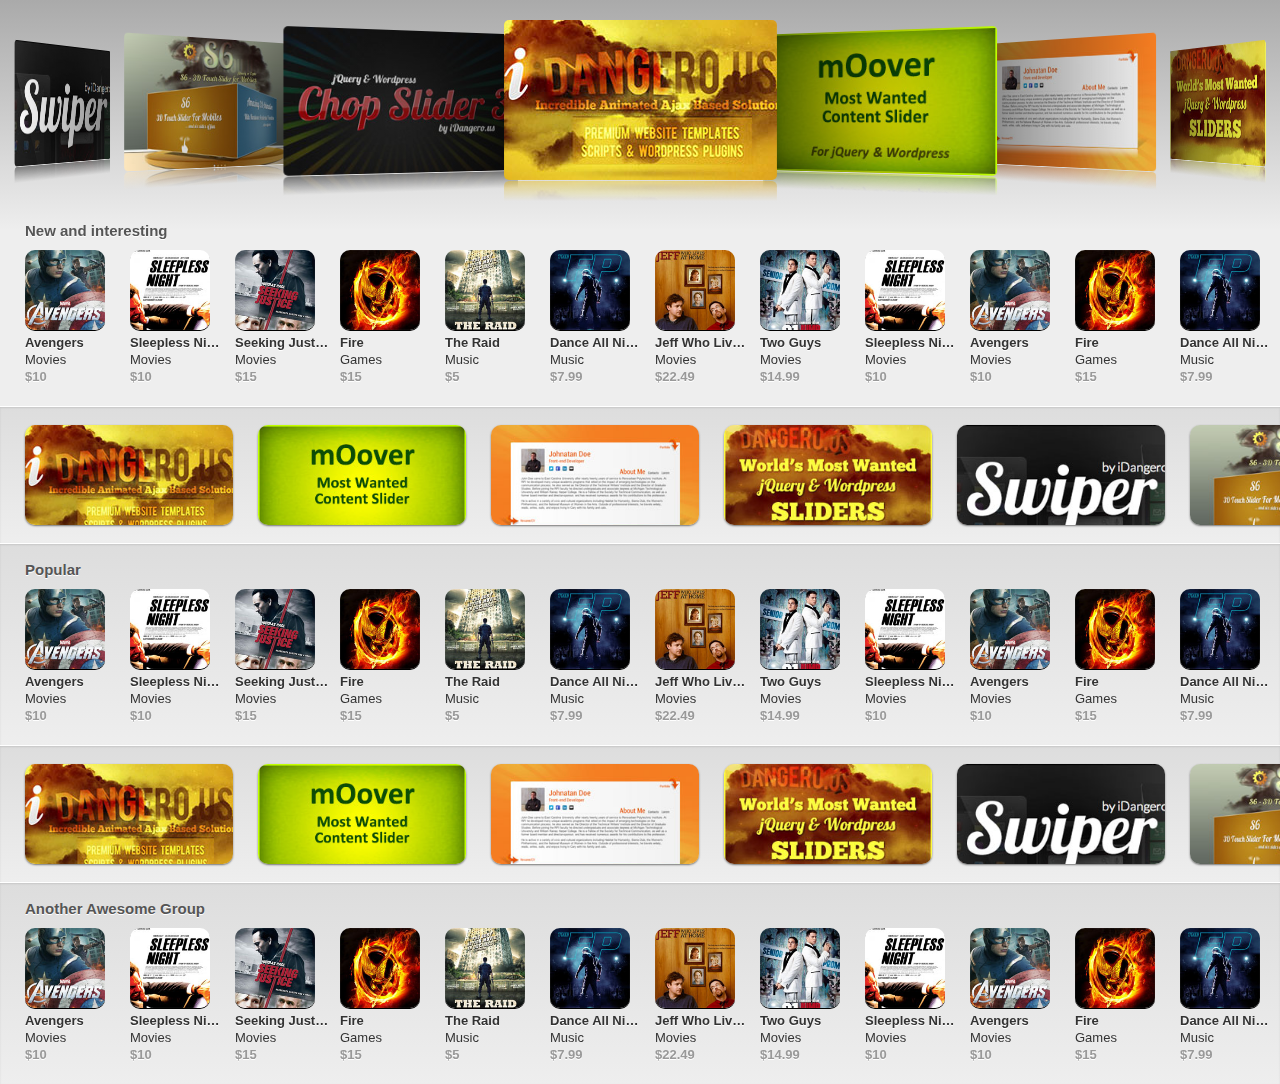
<file: demo/Swiper-2.7.6/demo-apps/appstore/index.html>
<!doctype html>
<html lang="en">
<head>
	<meta charset="UTF-8">
	<meta name="viewport" content="initial-scale=1">
	<title>Swiper Appstore</title>

	<link rel="stylesheet" href="css/idangerous.swiper.css">
	<link rel="stylesheet" href="css/idangerous.swiper.3dflow.css">
	<link rel="stylesheet" href="css/normalize.css">
	<link rel="stylesheet" href="css/appstore.css">
</head>
<body>
	<div class="swiper-container featured">
		<div class="swiper-wrapper">
			<div class="swiper-slide" style="background-image:url(img/big/1.jpg)">
				<a href="http://www.idangero.us" target="_blank"></a>
			</div>
			<div class="swiper-slide" style="background-image:url(img/big/2.jpg)">
				<a href="http://www.idangero.us/sliders/moover/" target="_blank"></a>
			</div>
			<div class="swiper-slide" style="background-image:url(img/big/3.jpg)">
				<a href="http://www.idangero.us/index.php?content=cat_item&id=62" target="_blank"></a>
			</div>
			<div class="swiper-slide" style="background-image:url(img/big/4.jpg)">
				<a href="http://www.idangero.us/sliders/" target="_blank"></a>
			</div>
			<div class="swiper-slide" style="background-image:url(img/big/5.jpg)">
				<a href="http://www.idangero.us/sliders/swiper/" target="_blank"></a>
			</div>
			<div class="swiper-slide" style="background-image:url(img/big/6.jpg)">
				<a href="http://www.idangero.us/sliders/s6/" target="_blank"></a>
			</div>
			<div class="swiper-slide" style="background-image:url(img/big/7.jpg)">
				<a href="http://www.idangero.us/cs/" target="_blank"></a>
			</div>
			<div class="swiper-slide" style="background-image:url(img/big/1.jpg)">
				<a href="http://www.idangero.us" target="_blank"></a>
			</div>
			<div class="swiper-slide" style="background-image:url(img/big/2.jpg)">
				<a href="http://www.idangero.us/sliders/moover/" target="_blank"></a>
			</div>
			<div class="swiper-slide" style="background-image:url(img/big/3.jpg)">
				<a href="http://www.idangero.us/index.php?content=cat_item&id=62" target="_blank"></a>
			</div>
			<div class="swiper-slide" style="background-image:url(img/big/4.jpg)">
				<a href="http://www.idangero.us/sliders/" target="_blank"></a>
			</div>
			<div class="swiper-slide" style="background-image:url(img/big/5.jpg)">
				<a href="http://www.idangero.us/sliders/swiper/" target="_blank"></a>
			</div>
			<div class="swiper-slide" style="background-image:url(img/big/6.jpg)">
				<a href="http://www.idangero.us/sliders/s6/" target="_blank"></a>
			</div>
			<div class="swiper-slide" style="background-image:url(img/big/7.jpg)">
				<a href="http://www.idangero.us/cs/" target="_blank"></a>
			</div>
		</div>
	</div>
	<div class="swiper-container thumbs-cotnainer">
		<div class="thumbs-title">New and interesting</div>
		<div class="swiper-wrapper">
			<div class="swiper-slide">
				<img src="img/thumbs/1.jpg" height="150" width="150" alt="">
				<div class="app-title">Avengers</div>
				<div class="app-category">Movies</div>
				<div class="app-price">$10</div>
			</div>
			<div class="swiper-slide">
				<img src="img/thumbs/2.jpg" height="150" width="150" alt="">
				<div class="app-title">Sleepless Night</div>
				<div class="app-category">Movies</div>
				<div class="app-price">$10</div>
			</div>
			<div class="swiper-slide">
				<img src="img/thumbs/3.jpg" height="150" width="150" alt="">
				<div class="app-title">Seeking Justice</div>
				<div class="app-category">Movies</div>
				<div class="app-price">$15</div>
			</div>
			<div class="swiper-slide">
				<img src="img/thumbs/4.jpg" height="150" width="150" alt="">
				<div class="app-title">Fire</div>
				<div class="app-category">Games</div>
				<div class="app-price">$15</div>
			</div>
			<div class="swiper-slide">
				<img src="img/thumbs/5.jpg" height="150" width="150" alt="">
				<div class="app-title">The Raid</div>
				<div class="app-category">Music</div>
				<div class="app-price">$5</div>
			</div>
			<div class="swiper-slide">
				<img src="img/thumbs/6.jpg" height="150" width="150" alt="">
				<div class="app-title">Dance All Night</div>
				<div class="app-category">Music</div>
				<div class="app-price">$7.99</div>
			</div>
			<div class="swiper-slide">
				<img src="img/thumbs/7.jpg" height="150" width="150" alt="">
				<div class="app-title">Jeff Who Lives At Home</div>
				<div class="app-category">Movies</div>
				<div class="app-price">$22.49</div>
			</div>
			<div class="swiper-slide">
				<img src="img/thumbs/8.jpg" height="150" width="150" alt="">
				<div class="app-title">Two Guys</div>
				<div class="app-category">Movies</div>
				<div class="app-price">$14.99</div>
			</div>
			
			<div class="swiper-slide">
				<img src="img/thumbs/2.jpg" height="150" width="150" alt="">
				<div class="app-title">Sleepless Night</div>
				<div class="app-category">Movies</div>
				<div class="app-price">$10</div>
			</div>
			<div class="swiper-slide">
				<img src="img/thumbs/1.jpg" height="150" width="150" alt="">
				<div class="app-title">Avengers</div>
				<div class="app-category">Movies</div>
				<div class="app-price">$10</div>
			</div>
			<div class="swiper-slide">
				<img src="img/thumbs/4.jpg" height="150" width="150" alt="">
				<div class="app-title">Fire</div>
				<div class="app-category">Games</div>
				<div class="app-price">$15</div>
			</div>
			<div class="swiper-slide">
				<img src="img/thumbs/6.jpg" height="150" width="150" alt="">
				<div class="app-title">Dance All Night</div>
				<div class="app-category">Music</div>
				<div class="app-price">$7.99</div>
			</div>
			<div class="swiper-slide">
				<img src="img/thumbs/3.jpg" height="150" width="150" alt="">
				<div class="app-title">Seeking Justice</div>
				<div class="app-category">Movies</div>
				<div class="app-price">$15</div>
			</div>
			<div class="swiper-slide">
				<img src="img/thumbs/8.jpg" height="150" width="150" alt="">
				<div class="app-title">Two Guys</div>
				<div class="app-category">Movies</div>
				<div class="app-price">$14.99</div>
			</div>
			<div class="swiper-slide">
				<img src="img/thumbs/5.jpg" height="150" width="150" alt="">
				<div class="app-title">The Raid</div>
				<div class="app-category">Music</div>
				<div class="app-price">$5</div>
			</div>
			
			<div class="swiper-slide">
				<img src="img/thumbs/7.jpg" height="150" width="150" alt="">
				<div class="app-title">Jeff Who Lives At Home</div>
				<div class="app-category">Movies</div>
				<div class="app-price">$22.49</div>
			</div>
		</div>
	</div>
	<div class="swiper-container banners-container border-gradient">
		<div class="swiper-wrapper">
			<div class="swiper-slide">
				<div class="banner" style="background-image:url(img/big/1.jpg)"></div>
			</div>
			<div class="swiper-slide">
				<div class="banner" style="background-image:url(img/big/2.jpg)"></div>
			</div>
			<div class="swiper-slide">
				<div class="banner" style="background-image:url(img/big/3.jpg)"></div>
			</div>
			<div class="swiper-slide">
				<div class="banner" style="background-image:url(img/big/4.jpg)"></div>
			</div>
			<div class="swiper-slide">
				<div class="banner" style="background-image:url(img/big/5.jpg)"></div>
			</div>
			<div class="swiper-slide">
				<div class="banner" style="background-image:url(img/big/6.jpg)"></div>
			</div>
			<div class="swiper-slide">
				<div class="banner" style="background-image:url(img/big/7.jpg)"></div>
			</div>
		</div>
	</div>
	<div class="swiper-container thumbs-cotnainer border-gradient">
		<div class="thumbs-title">Popular</div>
		<div class="swiper-wrapper">
			<div class="swiper-slide">
				<img src="img/thumbs/1.jpg" height="150" width="150" alt="">
				<div class="app-title">Avengers</div>
				<div class="app-category">Movies</div>
				<div class="app-price">$10</div>
			</div>
			<div class="swiper-slide">
				<img src="img/thumbs/2.jpg" height="150" width="150" alt="">
				<div class="app-title">Sleepless Night</div>
				<div class="app-category">Movies</div>
				<div class="app-price">$10</div>
			</div>
			<div class="swiper-slide">
				<img src="img/thumbs/3.jpg" height="150" width="150" alt="">
				<div class="app-title">Seeking Justice</div>
				<div class="app-category">Movies</div>
				<div class="app-price">$15</div>
			</div>
			<div class="swiper-slide">
				<img src="img/thumbs/4.jpg" height="150" width="150" alt="">
				<div class="app-title">Fire</div>
				<div class="app-category">Games</div>
				<div class="app-price">$15</div>
			</div>
			<div class="swiper-slide">
				<img src="img/thumbs/5.jpg" height="150" width="150" alt="">
				<div class="app-title">The Raid</div>
				<div class="app-category">Music</div>
				<div class="app-price">$5</div>
			</div>
			<div class="swiper-slide">
				<img src="img/thumbs/6.jpg" height="150" width="150" alt="">
				<div class="app-title">Dance All Night</div>
				<div class="app-category">Music</div>
				<div class="app-price">$7.99</div>
			</div>
			<div class="swiper-slide">
				<img src="img/thumbs/7.jpg" height="150" width="150" alt="">
				<div class="app-title">Jeff Who Lives At Home</div>
				<div class="app-category">Movies</div>
				<div class="app-price">$22.49</div>
			</div>
			<div class="swiper-slide">
				<img src="img/thumbs/8.jpg" height="150" width="150" alt="">
				<div class="app-title">Two Guys</div>
				<div class="app-category">Movies</div>
				<div class="app-price">$14.99</div>
			</div>
			
			<div class="swiper-slide">
				<img src="img/thumbs/2.jpg" height="150" width="150" alt="">
				<div class="app-title">Sleepless Night</div>
				<div class="app-category">Movies</div>
				<div class="app-price">$10</div>
			</div>
			<div class="swiper-slide">
				<img src="img/thumbs/1.jpg" height="150" width="150" alt="">
				<div class="app-title">Avengers</div>
				<div class="app-category">Movies</div>
				<div class="app-price">$10</div>
			</div>
			<div class="swiper-slide">
				<img src="img/thumbs/4.jpg" height="150" width="150" alt="">
				<div class="app-title">Fire</div>
				<div class="app-category">Games</div>
				<div class="app-price">$15</div>
			</div>
			<div class="swiper-slide">
				<img src="img/thumbs/6.jpg" height="150" width="150" alt="">
				<div class="app-title">Dance All Night</div>
				<div class="app-category">Music</div>
				<div class="app-price">$7.99</div>
			</div>
			<div class="swiper-slide">
				<img src="img/thumbs/3.jpg" height="150" width="150" alt="">
				<div class="app-title">Seeking Justice</div>
				<div class="app-category">Movies</div>
				<div class="app-price">$15</div>
			</div>
			<div class="swiper-slide">
				<img src="img/thumbs/8.jpg" height="150" width="150" alt="">
				<div class="app-title">Two Guys</div>
				<div class="app-category">Movies</div>
				<div class="app-price">$14.99</div>
			</div>
			<div class="swiper-slide">
				<img src="img/thumbs/5.jpg" height="150" width="150" alt="">
				<div class="app-title">The Raid</div>
				<div class="app-category">Music</div>
				<div class="app-price">$5</div>
			</div>
			
			<div class="swiper-slide">
				<img src="img/thumbs/7.jpg" height="150" width="150" alt="">
				<div class="app-title">Jeff Who Lives At Home</div>
				<div class="app-category">Movies</div>
				<div class="app-price">$22.49</div>
			</div>
		</div>
	</div>
	<div class="swiper-container banners-container border-gradient">
		<div class="swiper-wrapper">
			<div class="swiper-slide">
				<div class="banner" style="background-image:url(img/big/1.jpg)"></div>
			</div>
			<div class="swiper-slide">
				<div class="banner" style="background-image:url(img/big/2.jpg)"></div>
			</div>
			<div class="swiper-slide">
				<div class="banner" style="background-image:url(img/big/3.jpg)"></div>
			</div>
			<div class="swiper-slide">
				<div class="banner" style="background-image:url(img/big/4.jpg)"></div>
			</div>
			<div class="swiper-slide">
				<div class="banner" style="background-image:url(img/big/5.jpg)"></div>
			</div>
			<div class="swiper-slide">
				<div class="banner" style="background-image:url(img/big/6.jpg)"></div>
			</div>
			<div class="swiper-slide">
				<div class="banner" style="background-image:url(img/big/7.jpg)"></div>
			</div>
		</div>
	</div>
	<div class="swiper-container thumbs-cotnainer border-gradient">
		<div class="thumbs-title">Another Awesome Group</div>
		<div class="swiper-wrapper">
			<div class="swiper-slide">
				<img src="img/thumbs/1.jpg" height="150" width="150" alt="">
				<div class="app-title">Avengers</div>
				<div class="app-category">Movies</div>
				<div class="app-price">$10</div>
			</div>
			<div class="swiper-slide">
				<img src="img/thumbs/2.jpg" height="150" width="150" alt="">
				<div class="app-title">Sleepless Night</div>
				<div class="app-category">Movies</div>
				<div class="app-price">$10</div>
			</div>
			<div class="swiper-slide">
				<img src="img/thumbs/3.jpg" height="150" width="150" alt="">
				<div class="app-title">Seeking Justice</div>
				<div class="app-category">Movies</div>
				<div class="app-price">$15</div>
			</div>
			<div class="swiper-slide">
				<img src="img/thumbs/4.jpg" height="150" width="150" alt="">
				<div class="app-title">Fire</div>
				<div class="app-category">Games</div>
				<div class="app-price">$15</div>
			</div>
			<div class="swiper-slide">
				<img src="img/thumbs/5.jpg" height="150" width="150" alt="">
				<div class="app-title">The Raid</div>
				<div class="app-category">Music</div>
				<div class="app-price">$5</div>
			</div>
			<div class="swiper-slide">
				<img src="img/thumbs/6.jpg" height="150" width="150" alt="">
				<div class="app-title">Dance All Night</div>
				<div class="app-category">Music</div>
				<div class="app-price">$7.99</div>
			</div>
			<div class="swiper-slide">
				<img src="img/thumbs/7.jpg" height="150" width="150" alt="">
				<div class="app-title">Jeff Who Lives At Home</div>
				<div class="app-category">Movies</div>
				<div class="app-price">$22.49</div>
			</div>
			<div class="swiper-slide">
				<img src="img/thumbs/8.jpg" height="150" width="150" alt="">
				<div class="app-title">Two Guys</div>
				<div class="app-category">Movies</div>
				<div class="app-price">$14.99</div>
			</div>
			
			<div class="swiper-slide">
				<img src="img/thumbs/2.jpg" height="150" width="150" alt="">
				<div class="app-title">Sleepless Night</div>
				<div class="app-category">Movies</div>
				<div class="app-price">$10</div>
			</div>
			<div class="swiper-slide">
				<img src="img/thumbs/1.jpg" height="150" width="150" alt="">
				<div class="app-title">Avengers</div>
				<div class="app-category">Movies</div>
				<div class="app-price">$10</div>
			</div>
			<div class="swiper-slide">
				<img src="img/thumbs/4.jpg" height="150" width="150" alt="">
				<div class="app-title">Fire</div>
				<div class="app-category">Games</div>
				<div class="app-price">$15</div>
			</div>
			<div class="swiper-slide">
				<img src="img/thumbs/6.jpg" height="150" width="150" alt="">
				<div class="app-title">Dance All Night</div>
				<div class="app-category">Music</div>
				<div class="app-price">$7.99</div>
			</div>
			<div class="swiper-slide">
				<img src="img/thumbs/3.jpg" height="150" width="150" alt="">
				<div class="app-title">Seeking Justice</div>
				<div class="app-category">Movies</div>
				<div class="app-price">$15</div>
			</div>
			<div class="swiper-slide">
				<img src="img/thumbs/8.jpg" height="150" width="150" alt="">
				<div class="app-title">Two Guys</div>
				<div class="app-category">Movies</div>
				<div class="app-price">$14.99</div>
			</div>
			<div class="swiper-slide">
				<img src="img/thumbs/5.jpg" height="150" width="150" alt="">
				<div class="app-title">The Raid</div>
				<div class="app-category">Music</div>
				<div class="app-price">$5</div>
			</div>
			
			<div class="swiper-slide">
				<img src="img/thumbs/7.jpg" height="150" width="150" alt="">
				<div class="app-title">Jeff Who Lives At Home</div>
				<div class="app-category">Movies</div>
				<div class="app-price">$22.49</div>
			</div>
		</div>
	</div>
	<script src="js/jquery.min.js"></script>
	<!-- Don't forget to get the latest Swiper and scrollbar version here-->
	<script src="js/idangerous.swiper-2.0.min.js"></script>
	<script src="js/idangerous.swiper.3dflow-2.0.js"></script>
	<script src="js/appstore.js"></script>
</body>
</html>
</file>
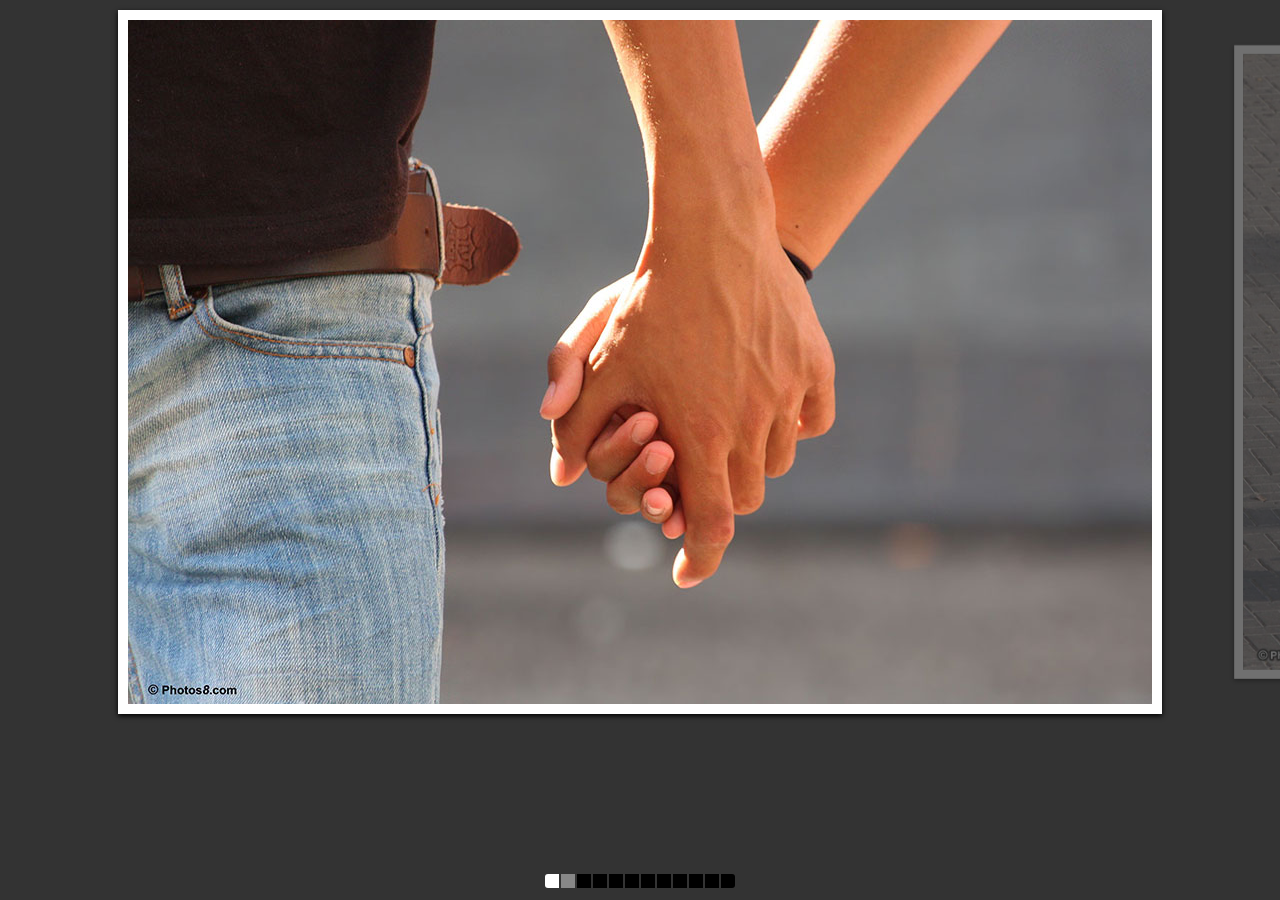
<file: demo/Swiper-2.7.6/demo-apps/gallery/index.html>
<!doctype html>
<html lang="en">
<head>
	<meta charset="UTF-8">
	<meta name="viewport" content="initial-scale=1">
	<title>Swiper Gallery App</title>

	<link rel="stylesheet" href="css/idangerous.swiper.css">
	<link rel="stylesheet" href="css/normalize.css">
	<link rel="stylesheet" href="css/gallery-app.css">
</head>
<body>
	<div class="swiper-container">
		<div class="pagination"></div>
		<div class="swiper-wrapper" style="width:2424px;">
			<div class="swiper-slide">
				<div class="inner">
					<img src="img/gallery-2.jpg" alt="">
				</div>
			</div>
			<div class="swiper-slide">
				<div class="inner">
					<img src="img/gallery-5.jpg" alt="">
				</div>
			</div>
			<div class="swiper-slide">
				<div class="inner">
					<img src="img/gallery-6.jpg" alt="">
				</div>
			</div>
			<div class="swiper-slide">
				<div class="inner">
					<img src="img/gallery-7.jpg" alt="">
				</div>
			</div>
			<div class="swiper-slide">
				<div class="inner">
					<img src="img/gallery-2.jpg" alt="">
				</div>
			</div>
			<div class="swiper-slide">
				<div class="inner">
					<img src="img/gallery-5.jpg" alt="">
				</div>
			</div>
			<div class="swiper-slide">
				<div class="inner">
					<img src="img/gallery-6.jpg" alt="">
				</div>
			</div>
			<div class="swiper-slide">
				<div class="inner">
					<img src="img/gallery-7.jpg" alt="">
				</div>
			</div>
			<div class="swiper-slide">
				<div class="inner">
					<img src="img/gallery-2.jpg" alt="">
				</div>
			</div>
			<div class="swiper-slide">
				<div class="inner">
					<img src="img/gallery-5.jpg" alt="">
				</div>
			</div>
			<div class="swiper-slide">
				<div class="inner">
					<img src="img/gallery-6.jpg" alt="">
				</div>
			</div>
			<div class="swiper-slide">
				<div class="inner">
					<img src="img/gallery-7.jpg" alt="">
				</div>
			</div>
		</div>
	</div>
	<script src="js/jquery.min.js"></script>
	<!-- Don't forget to get the latest Swiper and scrollbar version here-->
	<script src="js/idangerous.swiper-2.0.min.js"></script>
	<script src="js/gallery-app.js"></script>
</body>
</html>
</file>
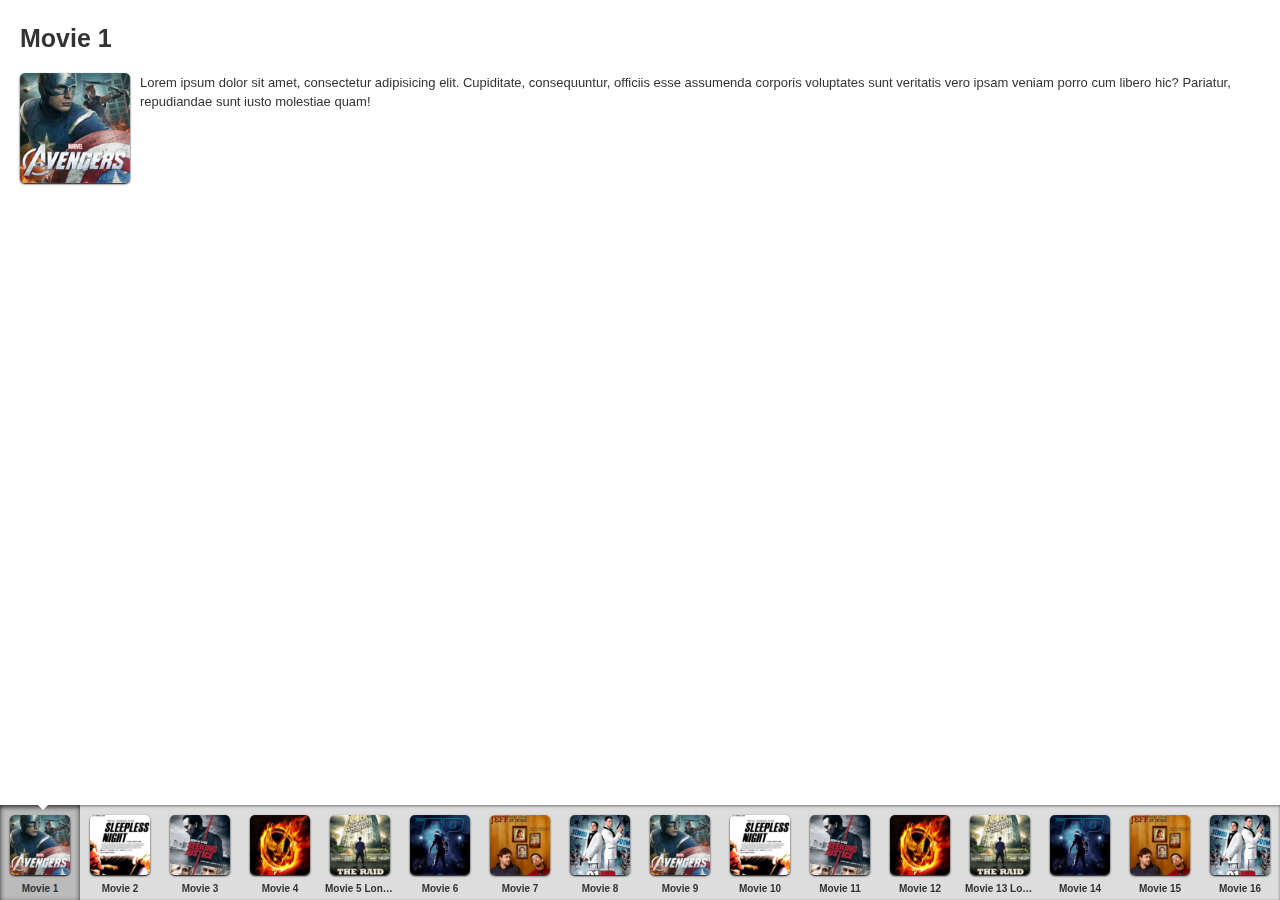
<file: demo/Swiper-2.7.6/demo-apps/movies/index.html>
<!doctype html>
<html lang="en">
<head>
	<meta charset="UTF-8">
	<meta name="viewport" content="initial-scale=1">
	<title>Swiper Movies App</title>

	<link rel="stylesheet" href="css/idangerous.swiper.css">
	<link rel="stylesheet" href="css/normalize.css">
	<link rel="stylesheet" href="css/movies-app.css">
</head>
<body>
	<div class="swiper-container swiper-content">
		<div class="swiper-wrapper">
			<div class="swiper-slide">
				<div class="inner">
					<h1>Movie 1</h1>
					<img class="movie-pic" src="img/1.jpg" height="150" width="150" alt="">
					<div class="movie-text">Lorem ipsum dolor sit amet, consectetur adipisicing elit. Cupiditate, consequuntur, officiis esse assumenda corporis voluptates sunt veritatis vero ipsam veniam porro cum libero hic? Pariatur, repudiandae sunt iusto molestiae quam!</div>
					<div class="clearfix"></div>
				</div>
			</div>
			<div class="swiper-slide">
				<div class="inner">
					<h1>Movie 2</h1>
					<img class="movie-pic" src="img/2.jpg" height="150" width="150" alt="">
					<div class="movie-text">Lorem ipsum dolor sit amet, consectetur adipisicing elit. Cupiditate, consequuntur, officiis esse assumenda corporis voluptates sunt veritatis vero ipsam veniam porro cum libero hic? Pariatur, repudiandae sunt iusto molestiae quam!</div>
					<div class="clearfix"></div>
				</div>
			</div>
			<div class="swiper-slide">
				<div class="inner">
					<h1>Movie 3</h1>
					<img class="movie-pic" src="img/3.jpg" height="150" width="150" alt="">
					<div class="movie-text">Lorem ipsum dolor sit amet, consectetur adipisicing elit. Cupiditate, consequuntur, officiis esse assumenda corporis voluptates sunt veritatis vero ipsam veniam porro cum libero hic? Pariatur, repudiandae sunt iusto molestiae quam!</div>
					<div class="clearfix"></div>
				</div>
			</div>
			<div class="swiper-slide">
				<div class="inner">
					<h1>Movie 4</h1>
					<img class="movie-pic" src="img/4.jpg" height="150" width="150" alt="">
					<div class="movie-text">Lorem ipsum dolor sit amet, consectetur adipisicing elit. Cupiditate, consequuntur, officiis esse assumenda corporis voluptates sunt veritatis vero ipsam veniam porro cum libero hic? Pariatur, repudiandae sunt iusto molestiae quam!</div>
					<div class="clearfix"></div>
				</div>
			</div>
			<div class="swiper-slide">
				<div class="inner">
					<h1>Movie 5</h1>
					<img class="movie-pic" src="img/5.jpg" height="150" width="150" alt="">
					<div class="movie-text">Lorem ipsum dolor sit amet, consectetur adipisicing elit. Cupiditate, consequuntur, officiis esse assumenda corporis voluptates sunt veritatis vero ipsam veniam porro cum libero hic? Pariatur, repudiandae sunt iusto molestiae quam!</div>
					<div class="clearfix"></div>
				</div>
			</div>
			<div class="swiper-slide">
				<div class="inner">
					<h1>Movie 6</h1>
					<img class="movie-pic" src="img/6.jpg" height="150" width="150" alt="">
					<div class="movie-text">Lorem ipsum dolor sit amet, consectetur adipisicing elit. Cupiditate, consequuntur, officiis esse assumenda corporis voluptates sunt veritatis vero ipsam veniam porro cum libero hic? Pariatur, repudiandae sunt iusto molestiae quam!</div>
					<div class="clearfix"></div>
				</div>
			</div>
			<div class="swiper-slide">
				<div class="inner">
					<h1>Movie 7</h1>
					<img class="movie-pic" src="img/7.jpg" height="150" width="150" alt="">
					<div class="movie-text">Lorem ipsum dolor sit amet, consectetur adipisicing elit. Cupiditate, consequuntur, officiis esse assumenda corporis voluptates sunt veritatis vero ipsam veniam porro cum libero hic? Pariatur, repudiandae sunt iusto molestiae quam!</div>
					<div class="clearfix"></div>
				</div>
			</div>
			<div class="swiper-slide">
				<div class="inner">
					<h1>Movie 8</h1>
					<img class="movie-pic" src="img/8.jpg" height="150" width="150" alt="">
					<div class="movie-text">Lorem ipsum dolor sit amet, consectetur adipisicing elit. Cupiditate, consequuntur, officiis esse assumenda corporis voluptates sunt veritatis vero ipsam veniam porro cum libero hic? Pariatur, repudiandae sunt iusto molestiae quam!</div>
					<div class="clearfix"></div>
				</div>
			</div>
			<div class="swiper-slide">
				<div class="inner">
					<h1>Movie 9</h1>
					<img class="movie-pic" src="img/1.jpg" height="150" width="150" alt="">
					<div class="movie-text">Lorem ipsum dolor sit amet, consectetur adipisicing elit. Cupiditate, consequuntur, officiis esse assumenda corporis voluptates sunt veritatis vero ipsam veniam porro cum libero hic? Pariatur, repudiandae sunt iusto molestiae quam!</div>
					<div class="clearfix"></div>
				</div>
			</div>
			<div class="swiper-slide">
				<div class="inner">
					<h1>Movie 10</h1>
					<img class="movie-pic" src="img/2.jpg" height="150" width="150" alt="">
					<div class="movie-text">Lorem ipsum dolor sit amet, consectetur adipisicing elit. Cupiditate, consequuntur, officiis esse assumenda corporis voluptates sunt veritatis vero ipsam veniam porro cum libero hic? Pariatur, repudiandae sunt iusto molestiae quam!</div>
					<div class="clearfix"></div>
				</div>
			</div>
			<div class="swiper-slide">
				<div class="inner">
					<h1>Movie 11</h1>
					<img class="movie-pic" src="img/3.jpg" height="150" width="150" alt="">
					<div class="movie-text">Lorem ipsum dolor sit amet, consectetur adipisicing elit. Cupiditate, consequuntur, officiis esse assumenda corporis voluptates sunt veritatis vero ipsam veniam porro cum libero hic? Pariatur, repudiandae sunt iusto molestiae quam!</div>
					<div class="clearfix"></div>
				</div>
			</div>
			<div class="swiper-slide">
				<div class="inner">
					<h1>Movie 12</h1>
					<img class="movie-pic" src="img/4.jpg" height="150" width="150" alt="">
					<div class="movie-text">Lorem ipsum dolor sit amet, consectetur adipisicing elit. Cupiditate, consequuntur, officiis esse assumenda corporis voluptates sunt veritatis vero ipsam veniam porro cum libero hic? Pariatur, repudiandae sunt iusto molestiae quam!</div>
					<div class="clearfix"></div>
				</div>
			</div>
			<div class="swiper-slide">
				<div class="inner">
					<h1>Movie 13</h1>
					<img class="movie-pic" src="img/5.jpg" height="150" width="150" alt="">
					<div class="movie-text">Lorem ipsum dolor sit amet, consectetur adipisicing elit. Cupiditate, consequuntur, officiis esse assumenda corporis voluptates sunt veritatis vero ipsam veniam porro cum libero hic? Pariatur, repudiandae sunt iusto molestiae quam!</div>
					<div class="clearfix"></div>
				</div>
			</div>
			<div class="swiper-slide">
				<div class="inner">
					<h1>Movie 14</h1>
					<img class="movie-pic" src="img/6.jpg" height="150" width="150" alt="">
					<div class="movie-text">Lorem ipsum dolor sit amet, consectetur adipisicing elit. Cupiditate, consequuntur, officiis esse assumenda corporis voluptates sunt veritatis vero ipsam veniam porro cum libero hic? Pariatur, repudiandae sunt iusto molestiae quam!</div>
					<div class="clearfix"></div>
				</div>
			</div>
			<div class="swiper-slide">
				<div class="inner">
					<h1>Movie 15</h1>
					<img class="movie-pic" src="img/7.jpg" height="150" width="150" alt="">
					<div class="movie-text">Lorem ipsum dolor sit amet, consectetur adipisicing elit. Cupiditate, consequuntur, officiis esse assumenda corporis voluptates sunt veritatis vero ipsam veniam porro cum libero hic? Pariatur, repudiandae sunt iusto molestiae quam!</div>
					<div class="clearfix"></div>
				</div>
			</div>
			<div class="swiper-slide">
				<div class="inner">
					<h1>Movie 16</h1>
					<img class="movie-pic" src="img/8.jpg" height="150" width="150" alt="">
					<div class="movie-text">Lorem ipsum dolor sit amet, consectetur adipisicing elit. Cupiditate, consequuntur, officiis esse assumenda corporis voluptates sunt veritatis vero ipsam veniam porro cum libero hic? Pariatur, repudiandae sunt iusto molestiae quam!</div>
					<div class="clearfix"></div>
				</div>
			</div>
		</div>
	</div>
	<div class="swiper-container swiper-nav">
		<div class="swiper-wrapper">
			<div class="swiper-slide active-nav">
				<span class="angle"></span>
				<img src="img/1.jpg" alt="">
				<div class="title">Movie 1</div>
			</div>
			<div class="swiper-slide">
				<span class="angle"></span>
				<img src="img/2.jpg" alt="">
				<div class="title">Movie 2</div>
			</div>
			<div class="swiper-slide">
				<span class="angle"></span>
				<img src="img/3.jpg" alt="">
				<div class="title">Movie 3</div>
			</div>
			<div class="swiper-slide">
				<span class="angle"></span>
				<img src="img/4.jpg" alt="">
				<div class="title">Movie 4</div>
			</div>
			<div class="swiper-slide">
				<span class="angle"></span>
				<img src="img/5.jpg" alt="">
				<div class="title">Movie 5 Long Title</div>
			</div>
			<div class="swiper-slide">
				<span class="angle"></span>
				<img src="img/6.jpg" alt="">
				<div class="title">Movie 6</div>
			</div>
			<div class="swiper-slide">
				<span class="angle"></span>
				<img src="img/7.jpg" alt="">
				<div class="title">Movie 7</div>
			</div>
			<div class="swiper-slide">
				<span class="angle"></span>
				<img src="img/8.jpg" alt="">
				<div class="title">Movie 8</div>
			</div>
			<div class="swiper-slide">
				<span class="angle"></span>
				<img src="img/1.jpg" alt="">
				<div class="title">Movie 9</div>
			</div>
			<div class="swiper-slide">
				<span class="angle"></span>
				<img src="img/2.jpg" alt="">
				<div class="title">Movie 10</div>
			</div>
			<div class="swiper-slide">
				<span class="angle"></span>
				<img src="img/3.jpg" alt="">
				<div class="title">Movie 11</div>
			</div>
			<div class="swiper-slide">
				<span class="angle"></span>
				<img src="img/4.jpg" alt="">
				<div class="title">Movie 12</div>
			</div>
			<div class="swiper-slide">
				<span class="angle"></span>
				<img src="img/5.jpg" alt="">
				<div class="title">Movie 13 Long Title</div>
			</div>
			<div class="swiper-slide">
				<span class="angle"></span>
				<img src="img/6.jpg" alt="">
				<div class="title">Movie 14</div>
			</div>
			<div class="swiper-slide">
				<span class="angle"></span>
				<img src="img/7.jpg" alt="">
				<div class="title">Movie 15</div>
			</div>
			<div class="swiper-slide">
				<span class="angle"></span>
				<img src="img/8.jpg" alt="">
				<div class="title">Movie 16</div>
			</div>
			
		</div>
	</div>
	<script src="js/jquery.min.js"></script>
	<!-- Don't forget to get the latest Swiper and scrollbar version here-->
	<script src="js/idangerous.swiper-2.0.min.js"></script>
	<script src="js/movies-app.js"></script>
</body>
</html>
</file>
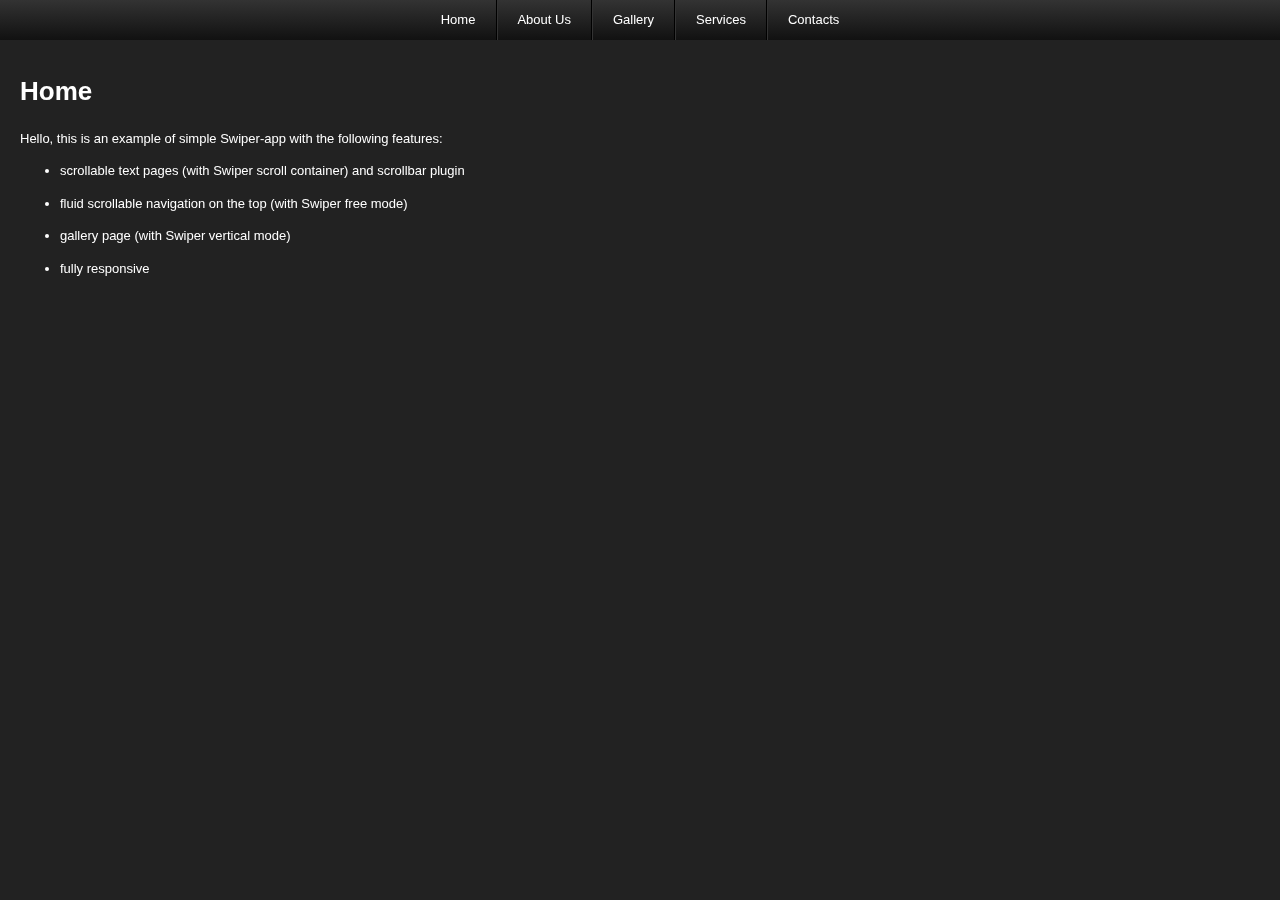
<file: demo/Swiper-2.7.6/demo-apps/simple/index.html>
<!doctype html>
<html lang="en">
<head>
	<meta charset="UTF-8">
	<meta name="viewport" content="initial-scale=1">
	<title>Simple Swiper App</title>

	<link rel="stylesheet" href="css/idangerous.swiper.css">
	<link rel="stylesheet" href="css/idangerous.swiper.scrollbar.css">
	<link rel="stylesheet" href="css/normalize.css">
	<link rel="stylesheet" href="css/simple-app.css">
</head>
<body>
	<div class="swiper-nav swiper-container">
		<div class="swiper-wrapper">
			<div class="swiper-slide"><span>Home</span></div>
			<div class="swiper-slide"><span>About Us</span></div>
			<div class="swiper-slide"><span>Gallery</span></div>
			<div class="swiper-slide"><span>Services</span></div>
			<div class="swiper-slide"><span>Contacts</span></div>
		</div>
	</div>
	<div class="swiper-pages swiper-container">
		<div class="swiper-wrapper">
			<div class="swiper-slide">
				<div class="swiper-container scroll-container">
					<div class="swiper-scrollbar"></div>
					<div class="swiper-wrapper">
						<div class="swiper-slide">
							<div class="page-inner">
								<h1>Home</h1>
								<p>Hello, this is an example of simple Swiper-app with the following features:</p>
								<ul>
									<li>
										<p>scrollable text pages (with Swiper scroll container) and scrollbar plugin</p>
									</li>
									<li>
										<p>fluid scrollable navigation on the top (with Swiper free mode)</p>
									</li>
									<li>
										<p>gallery page (with Swiper vertical mode)</p>
									</li>
									<li>
										<p>fully responsive</p>
									</li>
								</ul>
							</div>
						</div>
					</div>
				</div>
			</div>
			<div class="swiper-slide">
				<div class="swiper-container scroll-container">
					<div class="swiper-scrollbar"></div>
					<div class="swiper-wrapper">
						<div class="swiper-slide">
							<div class="page-inner">
								<h1>About Us</h1>
								<p>Lorem ipsum dolor sit amet, consectetur adipisicing elit. Exercitationem, aliquid dolor quidem harum hic dolore et temporibus quisquam alias ratione nisi ex laboriosam esse nesciunt neque sed quis deleniti maxime.</p>
								<p>Omnis explicabo dicta cupiditate sed minus ipsa laborum aliquid nisi. Ad, consectetur, maiores, culpa quos aliquid atque saepe libero laborum facilis dignissimos consequuntur repellendus inventore totam alias fuga explicabo repudiandae.</p>
								<p>Voluptatibus, est, dignissimos, blanditiis perspiciatis expedita totam reprehenderit voluptates quod impedit autem quam repudiandae iusto libero officia quo ad ullam voluptatum distinctio aperiam nulla dolorem! Cupiditate soluta aut aliquid ipsum!</p>
								<p>Harum, facere, quisquam dignissimos dolorem a ex velit amet ad architecto quos adipisci labore sint nulla. Cum, veniam, molestias, excepturi amet consequuntur vel nobis sed minima officia architecto in vitae.</p>
								<p>Iure, perferendis, porro error sint nisi quo libero laudantium repudiandae architecto sunt itaque accusamus ipsum quas voluptatum iusto modi facere culpa. Culpa, eaque nisi praesentium aspernatur natus distinctio ad nostrum.</p>
								<p>Unde, tenetur porro atque eaque quae repellendus dignissimos doloremque neque quia nulla fugiat quis adipisci rem recusandae eos voluptatem sunt velit natus. Ipsam, facilis molestias animi laboriosam fuga repellat iste.</p>
								<p>Consequuntur, cupiditate, fugiat similique repellat voluptates possimus saepe dolorum rem blanditiis illum! Ducimus, pariatur consequatur nobis neque deleniti quaerat omnis! Quaerat, inventore alias veniam vero repudiandae praesentium necessitatibus reprehenderit sit!</p>
								<p>Illo, nam qui ipsum aperiam possimus similique eaque officia error consectetur omnis nostrum consequuntur dicta libero aspernatur repudiandae. Quos, odit nemo atque et id error excepturi inventore eum. Quia, sequi?</p>
								<p>Nemo, doloribus, consectetur enim sunt cumque quia tenetur fugiat atque repellendus perferendis suscipit quasi ratione repellat deserunt in fuga iste. Et, nobis corporis nemo quo atque at neque consequatur tenetur?</p>
								<p>Nisi, odit, quisquam recusandae aspernatur officia facilis saepe repellendus iusto minima maiores ratione sint nihil esse. Consequatur, alias, labore nam voluptate sequi doloremque nobis quisquam earum eligendi impedit eveniet dolore.</p>
							</div>
						</div>
					</div>
				</div>
			</div>
			<div class="swiper-slide">
				<div class="swiper-container swiper-gallery">
					<div class="swiper-scrollbar"></div>
					<div class="swiper-wrapper">
						<div class="swiper-slide"><img src="img/gallery-2.jpg" height="684" width="1024" alt=""></div>
						<div class="swiper-slide"><img src="img/gallery-3.jpg" height="800" width="532" alt=""></div>
						<div class="swiper-slide"><img src="img/gallery-4.jpg" height="800" width="532" alt=""></div>
						<div class="swiper-slide"><img src="img/gallery-5.jpg" height="684" width="1024" alt=""></div>
					</div>
				</div>
			</div>
			<div class="swiper-slide">
				<div class="swiper-container scroll-container">
					<div class="swiper-scrollbar"></div>
					<div class="swiper-wrapper">
						<div class="swiper-slide">
							<div class="page-inner">
								<h1>Services</h1>
								<p>Lorem ipsum dolor sit amet, consectetur adipisicing elit. Exercitationem, aliquid dolor quidem harum hic dolore et temporibus quisquam alias ratione nisi ex laboriosam esse nesciunt neque sed quis deleniti maxime.</p>
								<p>Omnis explicabo dicta cupiditate sed minus ipsa laborum aliquid nisi. Ad, consectetur, maiores, culpa quos aliquid atque saepe libero laborum facilis dignissimos consequuntur repellendus inventore totam alias fuga explicabo repudiandae.</p>
								<p>Voluptatibus, est, dignissimos, blanditiis perspiciatis expedita totam reprehenderit voluptates quod impedit autem quam repudiandae iusto libero officia quo ad ullam voluptatum distinctio aperiam nulla dolorem! Cupiditate soluta aut aliquid ipsum!</p>
								<p>Lorem ipsum dolor sit amet, consectetur adipisicing elit. Exercitationem, aliquid dolor quidem harum hic dolore et temporibus quisquam alias ratione nisi ex laboriosam esse nesciunt neque sed quis deleniti maxime.</p>
								<p>Omnis explicabo dicta cupiditate sed minus ipsa laborum aliquid nisi. Ad, consectetur, maiores, culpa quos aliquid atque saepe libero laborum facilis dignissimos consequuntur repellendus inventore totam alias fuga explicabo repudiandae.</p>
								<p>Voluptatibus, est, dignissimos, blanditiis perspiciatis expedita totam reprehenderit voluptates quod impedit autem quam repudiandae iusto libero officia quo ad ullam voluptatum distinctio aperiam nulla dolorem! Cupiditate soluta aut aliquid ipsum!</p>
							</div>
						</div>
					</div>
				</div>
			</div>
			<div class="swiper-slide">
				<div class="swiper-container scroll-container">
					<div class="swiper-scrollbar"></div>
					<div class="swiper-wrapper">
						<div class="swiper-slide">
							<div class="page-inner">
								<h1>Contacts</h1>
								<p>You can contact us using the following contacts form:</p>
								<form action="">
									<p><input type="text" name="first" placeholder="First Name..." id=""></p>	
									<p><input type="text" name="last" placeholder="Last Name..." id=""></p>	
									<p><input type="text" name="subject" placeholder="Subject..." id=""></p>	
									<p><textarea name="message" placeholder="Your message..." cols="30" rows="10"></textarea></p>
									<p><input type="submit" value="Send"></p>
								</form>
								
							</div>
						</div>
					</div>
				</div>
			</div>
		</div>
	</div>
	<script src="js/jquery.min.js"></script>
	<!-- Don't forget to get the latest Swiper and scrollbar version here-->
	<script src="js/idangerous.swiper-2.0.min.js"></script>
	<script src="js/idangerous.swiper.scrollbar-2.0.js"></script>
	<script src="js/simple-app.js"></script>
</body>
</html>
</file>
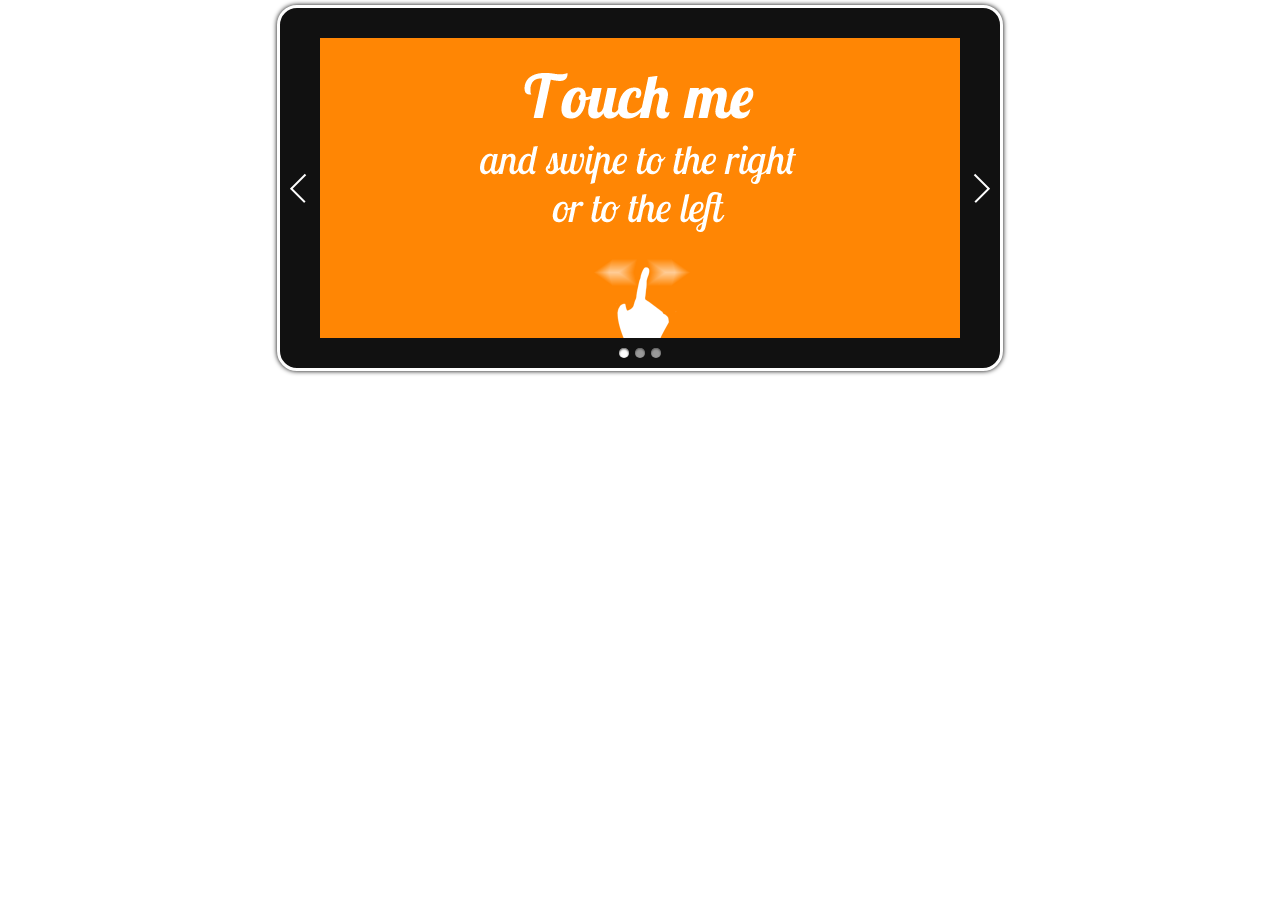
<file: demo/Swiper-2.7.6/demos/01-default.html>
<!doctype html>
<html lang="en">
<head>
  <meta charset="UTF-8">
  <title>Demo</title>
  <link rel="stylesheet" href="../dist/idangerous.swiper.css">
  <style>
/* Demo Syles */
body {
  margin: 0;
  font-family: Arial, Helvetica, sans-serif;
  font-size: 13px;
  line-height: 1.5;
}
.device {
  width: 640px;
  height: 300px;
  padding: 30px 40px;
  border-radius: 20px;
  background: #111;
  border: 3px solid white;
  margin: 5px auto;
  position: relative;
  box-shadow: 0px 0px 5px #000;
}
.device .arrow-left {
  background: url(img/arrows.png) no-repeat left top;
  position: absolute;
  left: 10px;
  top: 50%;
  margin-top: -15px;
  width: 17px;
  height: 30px;
}
.device .arrow-right {
  background: url(img/arrows.png) no-repeat left bottom;
  position: absolute;
  right: 10px;
  top: 50%;
  margin-top: -15px;
  width: 17px;
  height: 30px;
}
.swiper-container {
  height: 300px;
  width: 640px;
}
.content-slide {
  padding: 20px;
  color: #fff;
}
.title {
  font-size: 25px;
  margin-bottom: 10px;
}
.pagination {
  position: absolute;
  left: 0;
  text-align: center;
  bottom:5px;
  width: 100%;
}
.swiper-pagination-switch {
  display: inline-block;
  width: 10px;
  height: 10px;
  border-radius: 10px;
  background: #999;
  box-shadow: 0px 1px 2px #555 inset;
  margin: 0 3px;
  cursor: pointer;
}
.swiper-active-switch {
  background: #fff;
}
  </style>
</head>
<body>
  <div class="device">
    <a class="arrow-left" href="#"></a> 
    <a class="arrow-right" href="#"></a>
    <div class="swiper-container">
      <div class="swiper-wrapper">
        <div class="swiper-slide"> <img src="img/slider1-1.png"> </div>
        <div class="swiper-slide"> <img src="img/slider1-2.png"> </div>
        <div class="swiper-slide">
          <div class="content-slide">
            <p class="title">Slide with HTML</p>
            <p>You can put any HTML inside of slide with any layout, not only images, even another Swiper!</p>
          </div>
        </div>
      </div>
    </div>
    <div class="pagination"></div>
  </div>
  <script src="js/jquery-1.10.1.min.js"></script>
  <script src="../dist/idangerous.swiper.min.js"></script>
  <script>
  var mySwiper = new Swiper('.swiper-container',{
    pagination: '.pagination',
    loop:true,
    grabCursor: true,
    paginationClickable: true
  })
  $('.arrow-left').on('click', function(e){
    e.preventDefault()
    mySwiper.swipePrev()
  })
  $('.arrow-right').on('click', function(e){
    e.preventDefault()
    mySwiper.swipeNext()
  })
  </script>
</body>
</html>
</file>
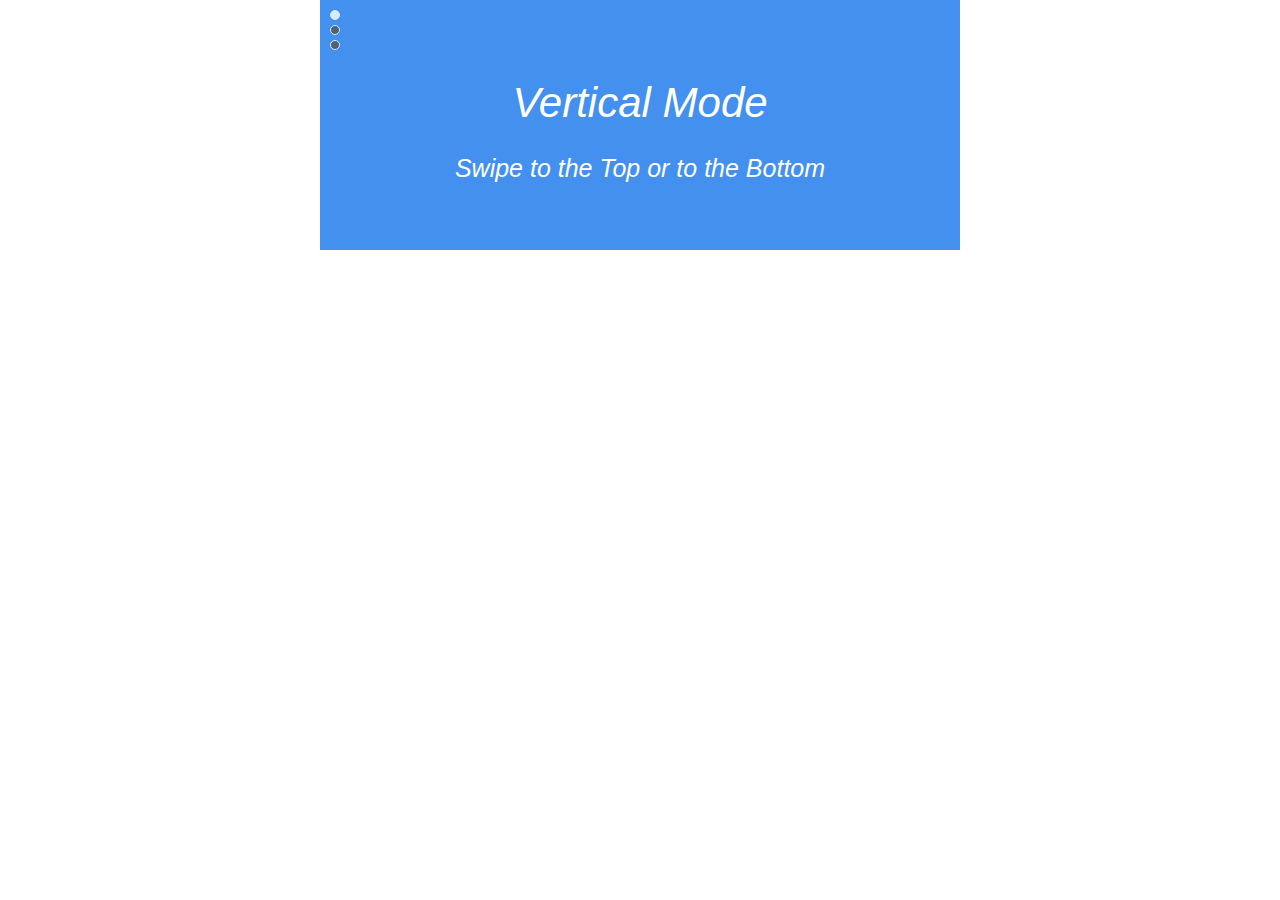
<file: demo/Swiper-2.7.6/demos/02-vertical-mode.html>
<!doctype html>
<html lang="en">
<head>
  <meta charset="UTF-8">
  <title>Demo</title>
  <link rel="stylesheet" href="../dist/idangerous.swiper.css">
  <style>
/* Demo Styles */
body {
  margin: 0;
  font-family: Arial, Helvetica, sans-serif;
  font-size: 13px;
  line-height: 1.5;
}
.swiper-container {
  width: 640px;
  height: 250px;
  color: #fff;
  text-align: center;
}
.red-slide {
  background: #ca4040;
}
.blue-slide {
  background: #4390ee;
}
.orange-slide {
  background: #ff8604;
}
.green-slide {
  background: #49a430;
}
.pink-slide {
  background: #973e76;
}
.swiper-slide .title {
  font-style: italic;
  font-size: 42px;
  margin-top: 80px;
  margin-bottom: 0;
  line-height: 45px;
}
.swiper-slide p {
  font-style: italic;
  font-size: 25px;
}
.pagination {
  position: absolute;
  z-index: 20;
  left: 10px;
  top: 10px;
}
.swiper-pagination-switch {
  display: block;
  width: 8px;
  height: 8px;
  border-radius: 8px;
  background: #555;
  margin: 0 0px 5px;
  opacity: 0.8;
  border: 1px solid #fff;
  cursor: pointer;
}
.swiper-active-switch {
  background: #fff;
}
  </style>
</head>
<body>
  <div class="swiper-container">
    <div class="swiper-wrapper">
      <div class="swiper-slide blue-slide">
        <div class="title">Vertical Mode</div>
        <p>Swipe to the Top or to the Bottom</p>
      </div>
      <div class="swiper-slide red-slide">
        <div class="title">Slide 2</div>
        <p>Keep swiping</p>
      </div>
      <div class="swiper-slide orange-slide">
        <div class="title">Slide 3</div>
        <p>The last one</p>
      </div>
    </div>
    <div class="pagination"></div>
  </div>
  <script src="js/jquery-1.10.1.min.js"></script>
  <script src="../dist/idangerous.swiper.min.js"></script>
  <script>
  var mySwiper = new Swiper('.swiper-container',{
    pagination: '.pagination',
    paginationClickable: true,
    mode: 'vertical'
  })
  </script>
</body>
</html>
</file>
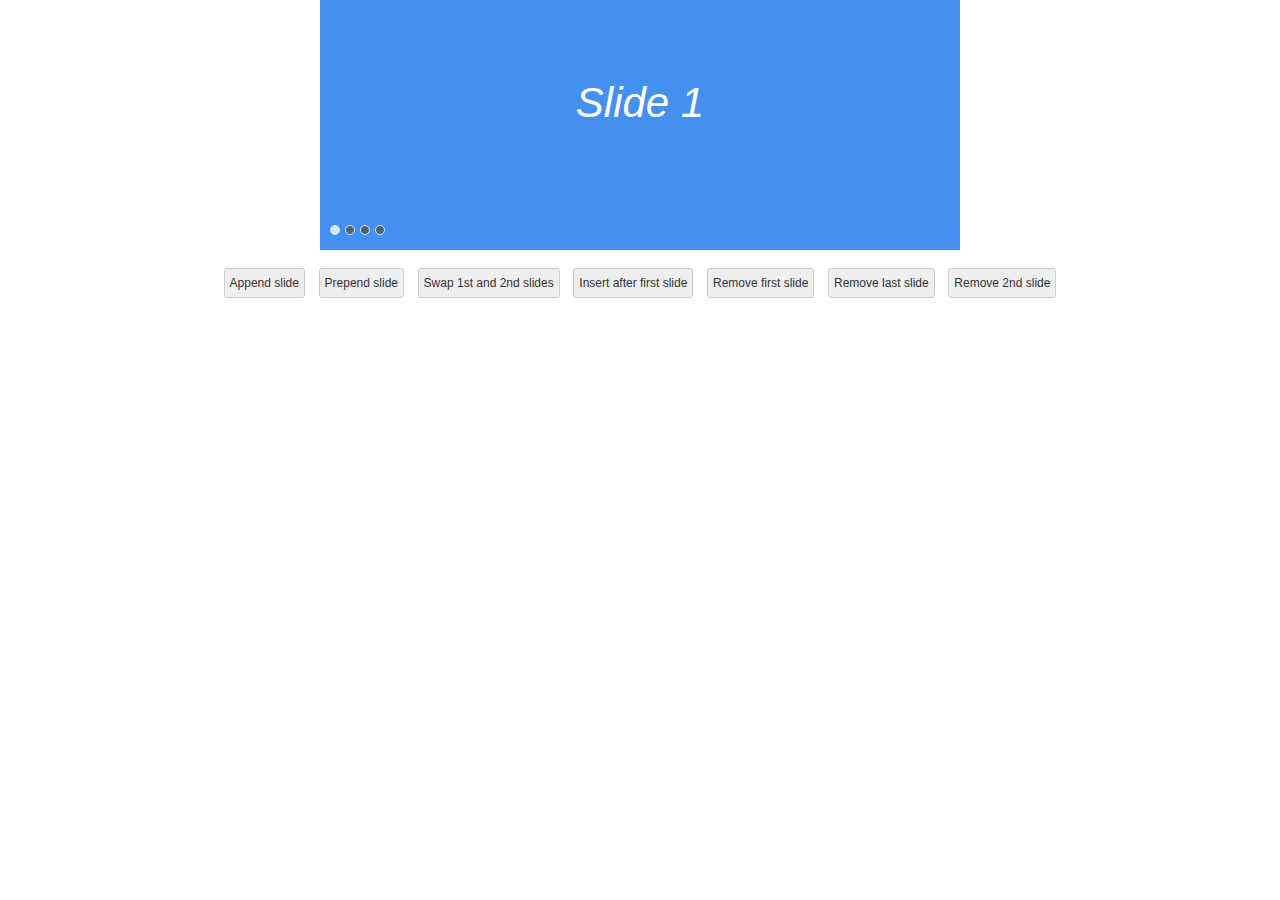
<file: demo/Swiper-2.7.6/demos/03-dynamic-slides.html>
<!doctype html>
<html lang="en">
<head>
  <meta charset="UTF-8">
  <title>Demo</title>
  <link rel="stylesheet" href="../dist/idangerous.swiper.css">
  <style>
/* Demo Styles */
body {
  margin: 0;
  font-family: Arial, Helvetica, sans-serif;
  font-size: 13px;
  line-height: 1.5;
}
.swiper-container {
  width: 640px;
  height: 250px;
  color: #fff;
  text-align: center;
}
.red-slide {
  background: #ca4040;
}
.blue-slide {
  background: #4390ee;
}
.orange-slide {
  background: #ff8604;
}
.green-slide {
  background: #49a430;
}
.pink-slide {
  background: #973e76;
}
.swiper-slide .title {
  font-style: italic;
  font-size: 42px;
  margin-top: 80px;
  margin-bottom: 0;
  line-height: 45px;
}
.swiper-slide p {
  font-style: italic;
  font-size: 25px;
}
.pagination {
  position: absolute;
  z-index: 20;
  left: 10px;
  bottom: 10px;
}
.swiper-pagination-switch {
  display: inline-block;
  width: 8px;
  height: 8px;
  border-radius: 8px;
  background: #555;
  margin-right: 5px;
  opacity: 0.8;
  border: 1px solid #fff;
  cursor: pointer;
}
.swiper-active-switch {
  background: #fff;
}
.swiper-dynamic-links {
  text-align: center;
}
.swiper-dynamic-links a {
  display: inline-block;
  padding: 5px;
  border-radius: 3px;
  border: 1px solid #ccc;
  margin: 5px;
  font-size: 12px;
  text-decoration: none;
  color: #333;
  background: #eee;
}
  </style>
</head>
<body>
  <div class="swiper-container">
    <div class="swiper-wrapper">
      <div class="swiper-slide blue-slide">
        <div class="title">Slide 1</div>
      </div>
      <div class="swiper-slide red-slide">
        <div class="title">Slide 2</div>
      </div>
      <div class="swiper-slide orange-slide">
        <div class="title">Slide 3</div>
      </div>
      <div class="swiper-slide green-slide">
        <div class="title">Slide 4</div>
      </div>
    </div>
    <div class="pagination"></div>
  </div>
  <p class="swiper-dynamic-links">
    <a class="sdl-append" href="#">Append slide</a> 
    <a class="sdl-prepend" href="#">Prepend slide</a> 
    <a class="sdl-swap" href="#">Swap 1st and 2nd slides</a> 
    <a class="sdl-insert" href="#">Insert after first slide</a> 
    <a class="sdl-remove1" href="#">Remove first slide</a> 
    <a class="sdl-removel" href="#">Remove last slide</a> 
    <a class="sdl-remove2" href="#">Remove 2nd slide</a>
  </p>
  <script src="js/jquery-1.10.1.min.js"></script>
  <script src="../dist/idangerous.swiper.min.js"></script>
  <script>
  var mySwiper = new Swiper('.swiper-container',{
    pagination: '.pagination',
    paginationClickable: true
  })

  /* Dynamic Swiper Links*/
  function randomColor () {
    var colors = ('blue red green orange pink').split(' ');
    return colors[ Math.floor( Math.random()*colors.length ) ]
  }
  var count = 4;
  $('.sdl-append').click(function(e) {
    e.preventDefault();
    mySwiper.appendSlide('<div class="title">Slide '+(++count)+'</div>', 'swiper-slide '+randomColor()+'-slide')
  });
  $('.sdl-prepend').click(function(e) {
    e.preventDefault();
    mySwiper.prependSlide('<div class="title">Slide  '+(++count)+'</div>', 'swiper-slide '+randomColor()+'-slide')
  });
  $('.sdl-swap').click(function(e) {
    e.preventDefault();
    mySwiper
      .getFirstSlide()
      .insertAfter(1)
  });
  $('.sdl-insert').click(function(e) {
    e.preventDefault();
    mySwiper
      .createSlide('<div class="title">Slide  '+(++count)+'</div>', 'swiper-slide '+randomColor()+'-slide')
      .insertAfter(0)
  });
  $('.sdl-remove1').click(function(e) {
    e.preventDefault();
    mySwiper.removeSlide(0)
  });
  $('.sdl-removel').click(function(e) {
    e.preventDefault();
    mySwiper.removeLastSlide()
  });
  $('.sdl-remove2').click(function(e) {
    e.preventDefault();
    mySwiper.removeSlide(1)
  });
  </script>
</body>
</html>
</file>
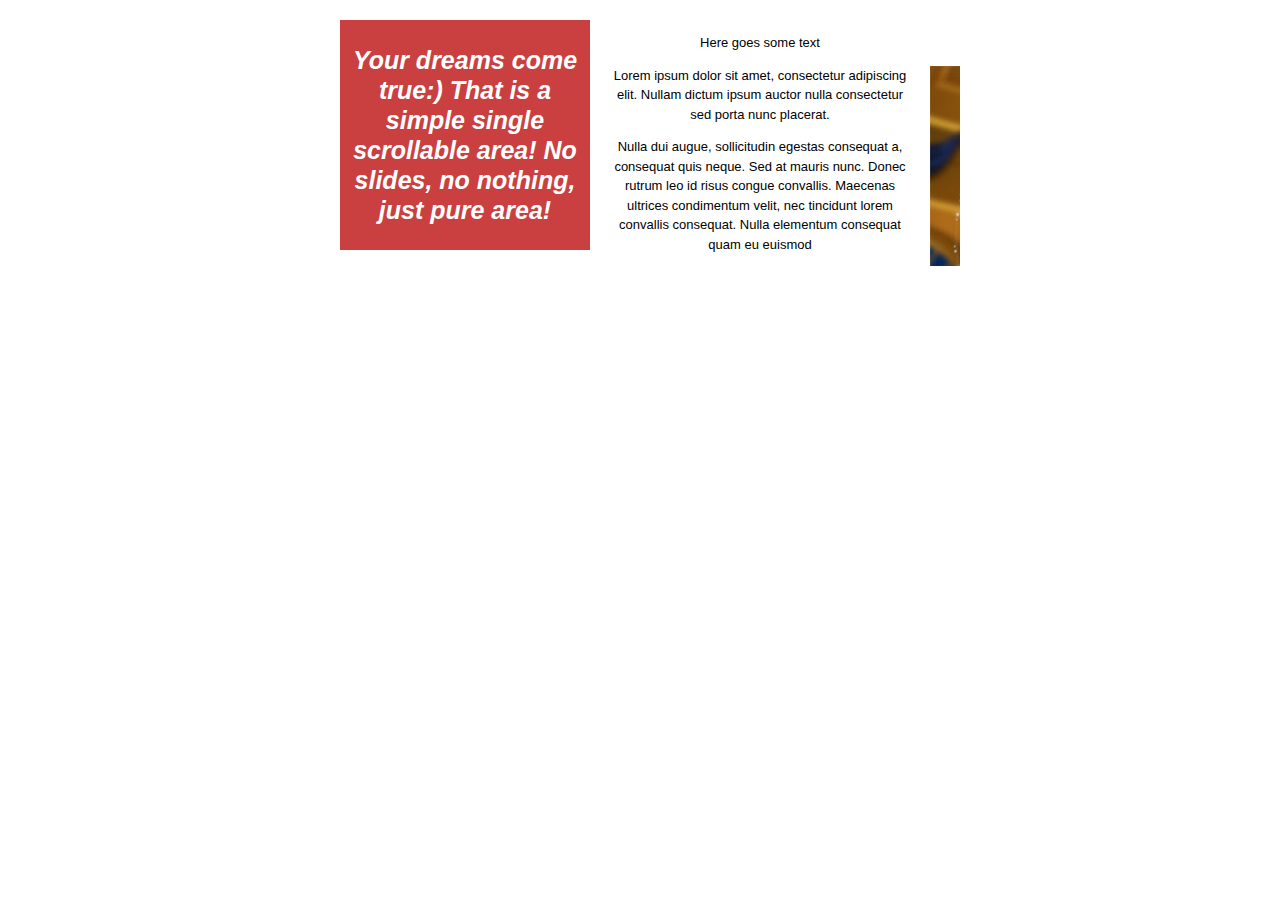
<file: demo/Swiper-2.7.6/demos/04-scroll-container.html>
<!doctype html>
<html lang="en">
<head>
  <meta charset="UTF-8">
  <title>Demo</title>
  <link rel="stylesheet" href="../dist/idangerous.swiper.css">
  <link rel="stylesheet" href="css/idangerous.swiper.scrollbar.css">
  <style>
/* Demo Styles */
body {
  margin: 0;
  font-family: Arial, Helvetica, sans-serif;
  font-size: 13px;
  line-height: 1.5;
}
.swiper-container {
  width: 640px;
  height: 300px;
  text-align: center;
}
.swiper-slide {
  width: 1520px;
  padding: 20px;
  background: #fff;
}
.red-slide {
  background: #ca4040;
}
.blue-slide {
  background: #4390ee;
}
.orange-slide {
  background: #ff8604;
}
.green-slide {
  background: #49a430;
}
.pink-slide {
  background: #973e76;
}
.swiper-scrollbar {
  width: 100%;
  height: 4px;
  position: absolute;
  left: 0;
  bottom: 5px;
  z-index: 1;
}
  </style>
</head>
<body>
  <div class="swiper-container">
    <div class="swiper-scrollbar"></div>
    <div class="swiper-wrapper">
      <div class="swiper-slide">
        <div class="red-slide" style="width:250px; float:left; font-size:25px; line-height:30px; text-align:center">
          <p style="color:#fff; font-weight:bold; font-style:italic;">Your dreams come true:) That is a simple single scrollable area! No slides, no nothing, just pure area!</p>
        </div>
        <div style="width:300px; float:left; margin-left:20px">
          <p>Here goes some text</p>
          <p>Lorem ipsum dolor sit amet, consectetur adipiscing elit. Nullam dictum ipsum auctor nulla consectetur sed porta nunc placerat.</p>
          <p>Nulla dui augue, sollicitudin egestas consequat a, consequat quis neque. Sed at mauris nunc. Donec rutrum leo id risus congue convallis. Maecenas ultrices condimentum velit, nec tincidunt lorem convallis consequat. Nulla elementum consequat quam eu euismod</p>
        </div>
        <div style="width:500px; float:left; margin-left:20px">
          <p>Here goes wide image</p>
          <p><img src="img/bb.jpg"></p>
        </div>
        <div class="blue-slide" style="width:350px; float:left; font-size:28px; line-height:30px; text-align:center; margin-left:20px; padding:25px">
          <p style="color:#fff; font-weight:bold; font-style:italic;">You can make it any width/height, horizontal (like this one) or vertical, with any styling and with any HTML content!</p>
        </div>
      </div>
    </div>
  </div>
  <script src="js/jquery-1.10.1.min.js"></script>
  <script src="../dist/idangerous.swiper.min.js"></script>
  <script src="js/idangerous.swiper.scrollbar-2.1.js"></script>
  <script>
  var mySwiper = new Swiper('.swiper-container',{
    scrollContainer: true,
    scrollbar: {
      container: '.swiper-scrollbar'
    }
  })
  </script>
</body>
</html>
</file>
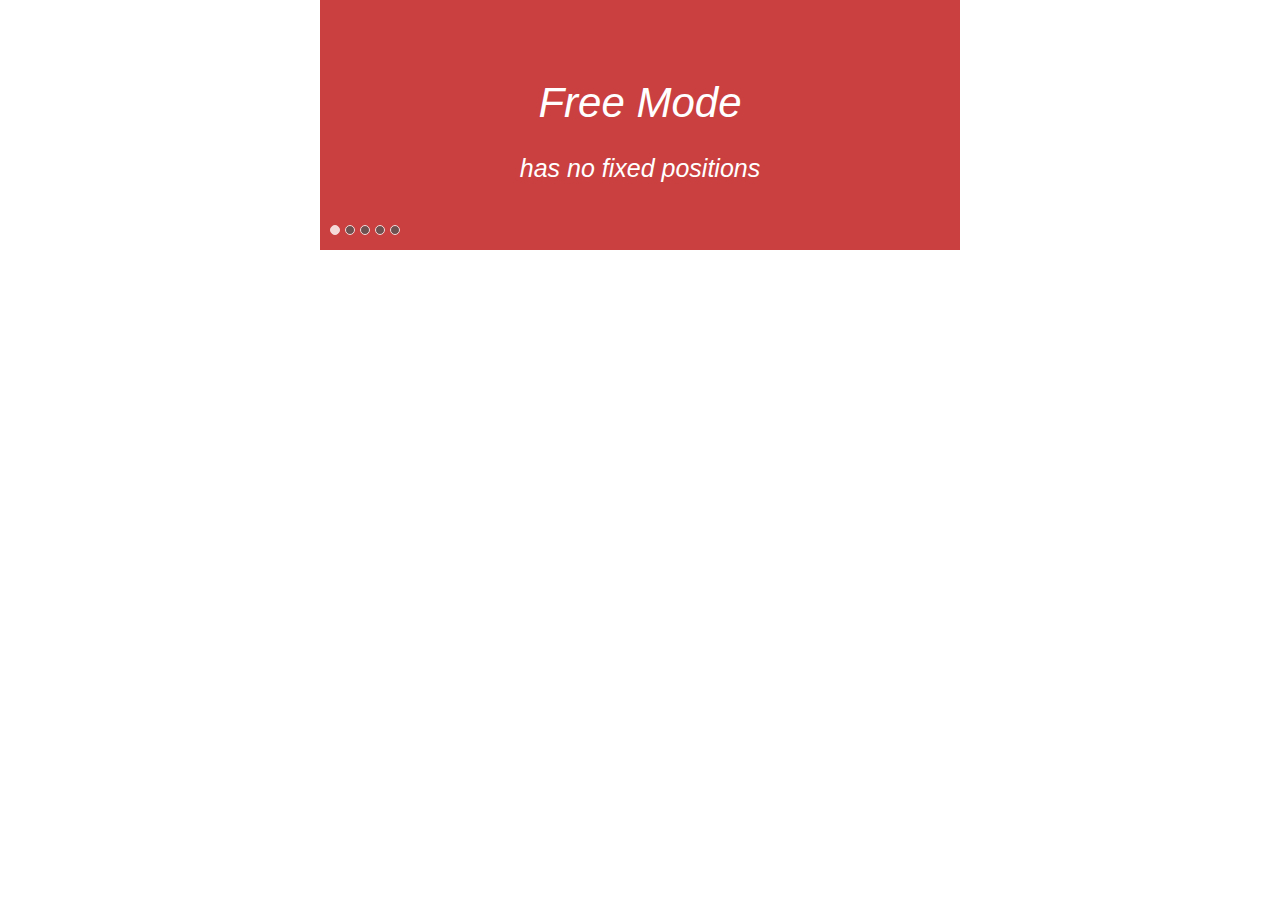
<file: demo/Swiper-2.7.6/demos/05-free-mode.html>
<!doctype html>
<html lang="en">
<head>
  <meta charset="UTF-8">
  <title>Demo</title>
  <link rel="stylesheet" href="../dist/idangerous.swiper.css">
  <style>
/* Demo Styles */
body {
  margin: 0;
  font-family: Arial, Helvetica, sans-serif;
  font-size: 13px;
  line-height: 1.5;
}
.swiper-container {
  width: 640px;
  height: 250px;
  color: #fff;
  text-align: center;
}
.red-slide {
  background: #ca4040;
}
.blue-slide {
  background: #4390ee;
}
.orange-slide {
  background: #ff8604;
}
.green-slide {
  background: #49a430;
}
.pink-slide {
  background: #973e76;
}
.swiper-slide .title {
  font-style: italic;
  font-size: 42px;
  margin-top: 80px;
  margin-bottom: 0;
  line-height: 45px;
}
.swiper-slide p {
  font-style: italic;
  font-size: 25px;
}
.pagination {
  position: absolute;
  z-index: 20;
  left: 10px;
  bottom: 10px;
}
.swiper-pagination-switch {
  display: inline-block;
  width: 8px;
  height: 8px;
  border-radius: 8px;
  background: #555;
  margin-right: 5px;
  opacity: 0.8;
  border: 1px solid #fff;
  cursor: pointer;
}
.swiper-active-switch {
  background: #fff;
}
  </style>
</head>
<body>
  <div class="swiper-container">
    <div class="swiper-wrapper">
      <div class="swiper-slide red-slide">
        <div class="title">Free Mode</div>
        <p>has no fixed positions</p>
      </div>
      <div class="swiper-slide blue-slide">
        <div class="title">Fluid-Mode Enabled</div>
        <p>When you release the slide, it keep moving for a while</p>
      </div>
      <div class="swiper-slide orange-slide">
        <div class="title">Slide 3</div>
        <p>Keep swiping</p>
      </div>
      <div class="swiper-slide green-slide">
        <div class="title">Slide 4</div>
        <p>Keep swiping</p>
      </div>
      <div class="swiper-slide pink-slide">
        <div class="title">Slide 5</div>
        <p>The last one</p>
      </div>
    </div>
    <div class="pagination"></div>
  </div>
  <script src="js/jquery-1.10.1.min.js"></script>
  <script src="../dist/idangerous.swiper.min.js"></script>
  <script>
  var mySwiper = new Swiper('.swiper-container',{
    pagination: '.pagination',
    paginationClickable: true,
    freeMode: true,
    freeModeFluid: true
  })
  </script>
</body>
</html>
</file>
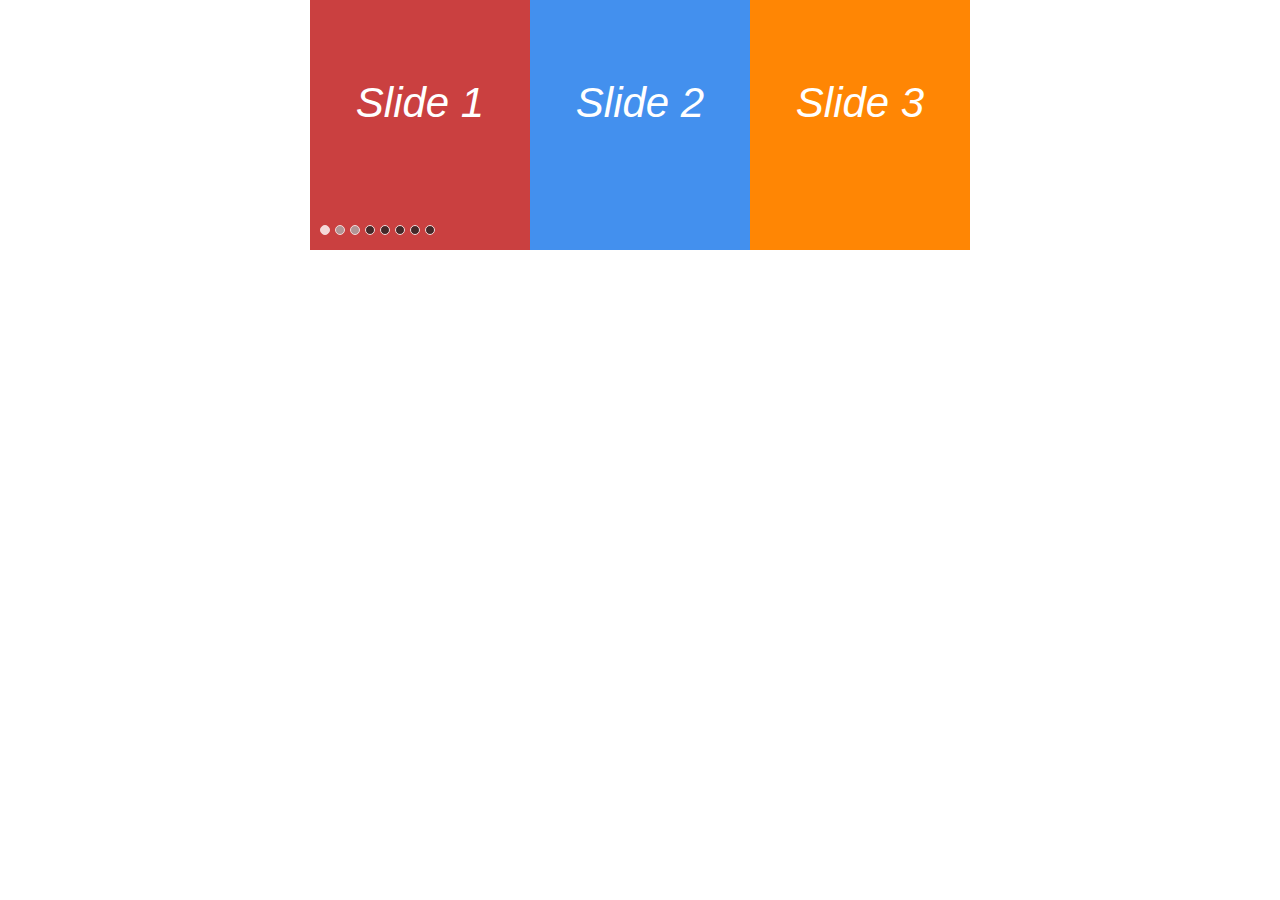
<file: demo/Swiper-2.7.6/demos/06-carousel-mode.html>
<!doctype html>
<html lang="en">
<head>
  <meta charset="UTF-8">
  <title>Demo</title>
  <link rel="stylesheet" href="../dist/idangerous.swiper.css">
  <style>
/* Demo Styles */
body {
  margin: 0;
  font-family: Arial, Helvetica, sans-serif;
  font-size: 13px;
  line-height: 1.5;
}
.swiper-container {
  width: 660px;
  height: 250px;
  color: #fff;
  text-align: center;
}
.red-slide {
  background: #ca4040;
}
.blue-slide {
  background: #4390ee;
}
.orange-slide {
  background: #ff8604;
}
.green-slide {
  background: #49a430;
}
.pink-slide {
  background: #973e76;
}
.swiper-slide .title {
  font-style: italic;
  font-size: 42px;
  margin-top: 80px;
  margin-bottom: 0;
  line-height: 45px;
}
.pagination {
  position: absolute;
  z-index: 20;
  left: 10px;
  bottom: 10px;
}
.swiper-pagination-switch {
  display: inline-block;
  width: 8px;
  height: 8px;
  border-radius: 8px;
  background: #222;
  margin-right: 5px;
  opacity: 0.8;
  border: 1px solid #fff;
  cursor: pointer;
}
.swiper-visible-switch {
  background: #aaa;
}
.swiper-active-switch {
  background: #fff;
}
  </style>
</head>
<body>
  <div class="swiper-container">
    <div class="swiper-wrapper">
      <div class="swiper-slide red-slide">
        <div class="title">Slide 1</div>
      </div>
      <div class="swiper-slide blue-slide">
        <div class="title">Slide 2</div>
      </div>
      <div class="swiper-slide orange-slide">
        <div class="title">Slide 3</div>
      </div>
      <div class="swiper-slide green-slide">
        <div class="title">Slide 4</div>
      </div>
      <div class="swiper-slide pink-slide">
        <div class="title">Slide 5</div>
      </div>
      <div class="swiper-slide red-slide">
        <div class="title">Slide 6</div>
      </div>
      <div class="swiper-slide blue-slide">
        <div class="title">Slide 7</div>
      </div>
      <div class="swiper-slide orange-slide">
        <div class="title">Slide 8</div>
      </div>
    </div>
    <div class="pagination"></div>
  </div>
  <script src="js/jquery-1.10.1.min.js"></script>
  <script src="../dist/idangerous.swiper.min.js"></script>
  <script>
  var mySwiper = new Swiper('.swiper-container',{
    pagination: '.pagination',
    paginationClickable: true,
    slidesPerView: 3
  })
  </script>
</body>
</html>
</file>
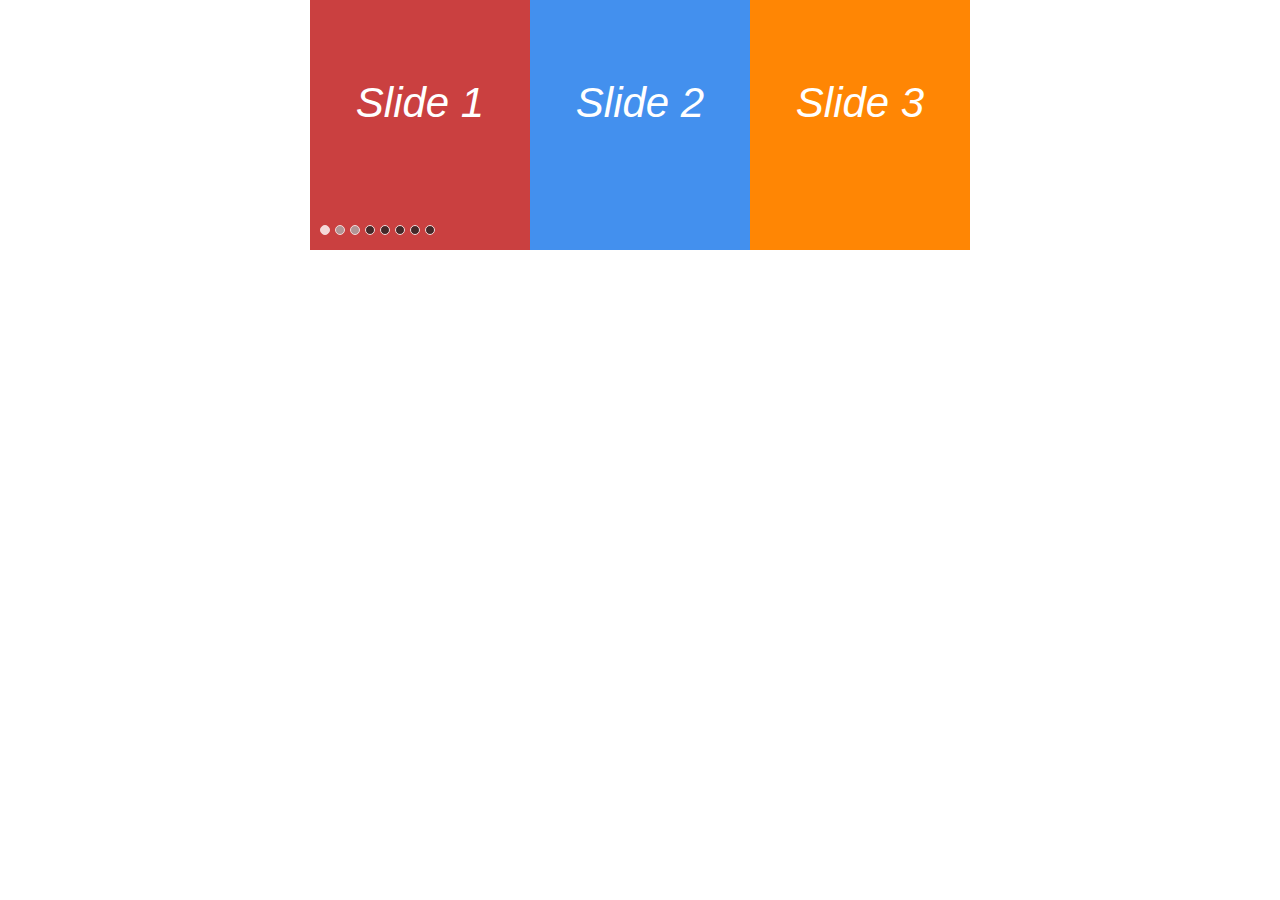
<file: demo/Swiper-2.7.6/demos/07-carousel-loop.html>
<!doctype html>
<html lang="en">
<head>
  <meta charset="UTF-8">
  <title>Demo</title>
  <link rel="stylesheet" href="../dist/idangerous.swiper.css">
  <style>
/* Demo Styles */
body {
  margin: 0;
  font-family: Arial, Helvetica, sans-serif;
  font-size: 13px;
  line-height: 1.5;
}
.swiper-container {
  width: 660px;
  height: 250px;
  color: #fff;
  text-align: center;
}
.red-slide {
  background: #ca4040;
}
.blue-slide {
  background: #4390ee;
}
.orange-slide {
  background: #ff8604;
}
.green-slide {
  background: #49a430;
}
.pink-slide {
  background: #973e76;
}
.swiper-slide .title {
  font-style: italic;
  font-size: 42px;
  margin-top: 80px;
  margin-bottom: 0;
  line-height: 45px;
}
.pagination {
  position: absolute;
  z-index: 20;
  left: 10px;
  bottom: 10px;
}
.swiper-pagination-switch {
  display: inline-block;
  width: 8px;
  height: 8px;
  border-radius: 8px;
  background: #222;
  margin-right: 5px;
  opacity: 0.8;
  border: 1px solid #fff;
  cursor: pointer;
}
.swiper-visible-switch {
  background: #aaa;
}
.swiper-active-switch {
  background: #fff;
}
  </style>
</head>
<body>
  <div class="swiper-container">
    <div class="swiper-wrapper">
      <div class="swiper-slide red-slide">
        <div class="title">Slide 1</div>
      </div>
      <div class="swiper-slide blue-slide">
        <div class="title">Slide 2</div>
      </div>
      <div class="swiper-slide orange-slide">
        <div class="title">Slide 3</div>
      </div>
      <div class="swiper-slide green-slide">
        <div class="title">Slide 4</div>
      </div>
      <div class="swiper-slide pink-slide">
        <div class="title">Slide 5</div>
      </div>
      <div class="swiper-slide red-slide">
        <div class="title">Slide 6</div>
      </div>
      <div class="swiper-slide blue-slide">
        <div class="title">Slide 7</div>
      </div>
      <div class="swiper-slide orange-slide">
        <div class="title">Slide 8</div>
      </div>
    </div>
    <div class="pagination"></div>
  </div>
  <script src="js/jquery-1.10.1.min.js"></script>
  <script src="../dist/idangerous.swiper.min.js"></script>
  <script>
  var mySwiper = new Swiper('.swiper-container',{
    pagination: '.pagination',
    paginationClickable: true,
    slidesPerView: 3,
    loop: true
  })
  </script>
</body>
</html>
</file>
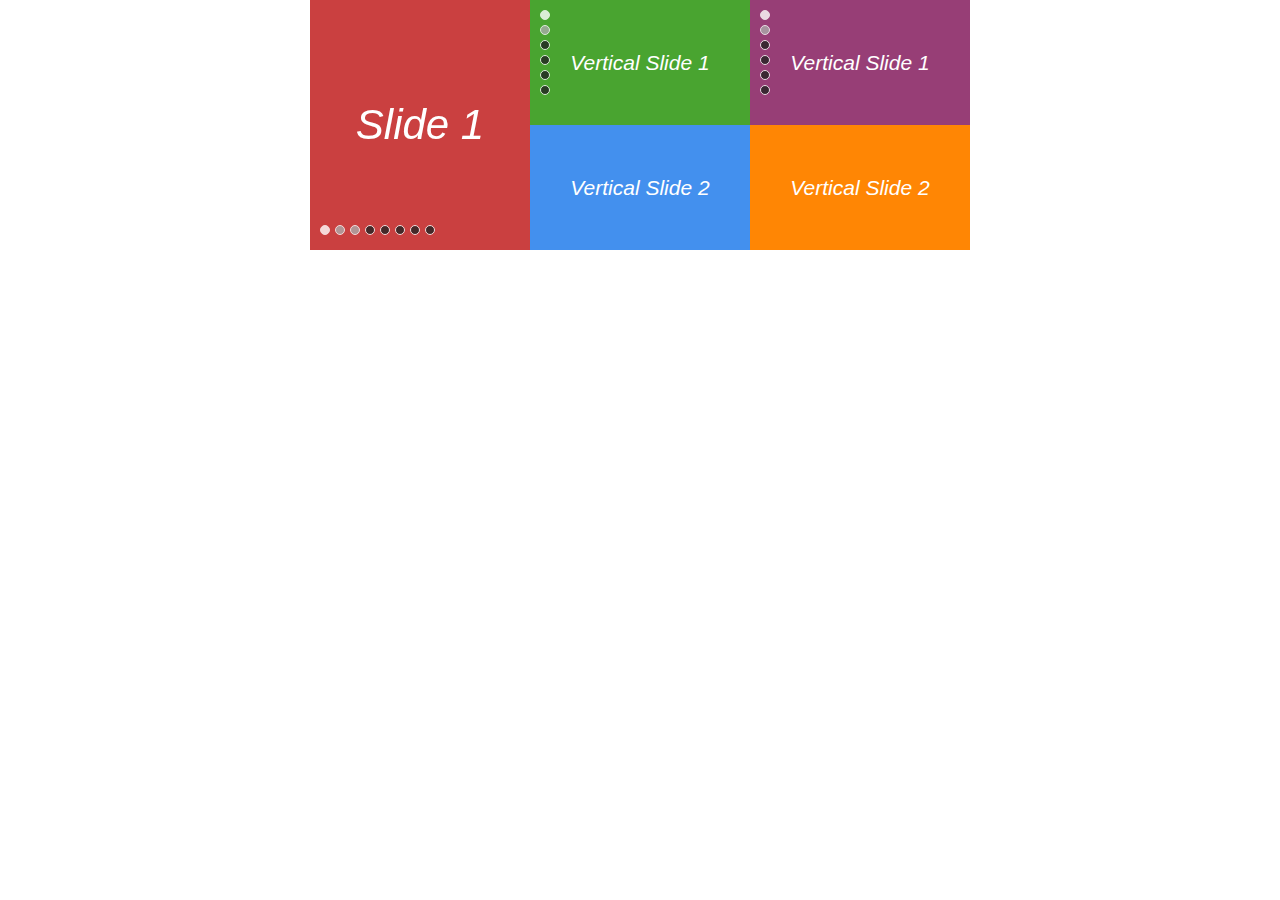
<file: demo/Swiper-2.7.6/demos/08-nested.html>
<!doctype html>
<html lang="en">
<head>
  <meta charset="UTF-8">
  <title>Demo</title>
  <link rel="stylesheet" href="../dist/idangerous.swiper.css">
  <style>
/* Demo Styles */
body {
  margin: 0;
  font-family: Arial, Helvetica, sans-serif;
  font-size: 13px;
  line-height: 1.5;
}
.swiper-container {
  width: 660px;
  height: 250px;
  color: #fff;
  text-align: center;
}
.swiper-nested-1, .swiper-nested-2 {
  width: 100%;
}
.red-slide {
  background: #ca4040;
}
.blue-slide {
  background: #4390ee;
}
.orange-slide {
  background: #ff8604;
}
.green-slide {
  background: #49a430;
}
.pink-slide {
  background: #973e76;
}
.swiper-slide {
  font-style: italic;
  font-size: 42px;
  margin-bottom: 0;
  line-height: 250px;
}
.swiper-nested-1 .swiper-slide, .swiper-nested-2 .swiper-slide {
  line-height: 125px;
  font-size: 21px
}
.pagination {
  position: absolute;
  z-index: 100;
  left: 10px;
  bottom: 10px;
}
.swiper-pagination-switch {
  display: inline-block;
  width: 8px;
  height: 8px;
  border-radius: 8px;
  background: #222;
  margin-right: 5px;
  opacity: 0.8;
  border: 1px solid #fff;
  cursor: pointer;
}
.swiper-visible-switch {
  background: #aaa;
}
.swiper-active-switch {
  background: #fff;
}
.pagination-nested-1, .pagination-nested-2 {
  bottom: auto;
  top: 10px;
}
.pagination-nested-1 .swiper-pagination-switch, .pagination-nested-2 .swiper-pagination-switch {
  display: block;
  margin-right: 0;
  margin-bottom: 5px;
}
  </style>
</head>
<body>
  <div class="swiper-container swiper-parent">
    <div class="pagination pagination-parent"></div>
    <div class="swiper-wrapper">
      <div class="swiper-slide red-slide"> Slide 1 </div>
      <div class="swiper-slide">
        <div class="swiper-container swiper-nested-1">
          <div class="pagination pagination-nested-1"></div>
          <div class="swiper-wrapper">
            <div class="swiper-slide green-slide">Vertical Slide 1</div>
            <div class="swiper-slide blue-slide">Vertical Slide 2</div>
            <div class="swiper-slide pink-slide">Vertical Slide 3</div>
            <div class="swiper-slide green-slide">Vertical Slide 4</div>
            <div class="swiper-slide blue-slide">Vertical Slide 5</div>
            <div class="swiper-slide pink-slide">Vertical Slide 6</div>
          </div>
        </div>
      </div>
      <div class="swiper-slide">
        <div class="swiper-container swiper-nested-2">
          <div class="pagination pagination-nested-2"></div>
          <div class="swiper-wrapper">
            <div class="swiper-slide pink-slide">Vertical Slide 1</div>
            <div class="swiper-slide orange-slide">Vertical Slide 2</div>
            <div class="swiper-slide blue-slide">Vertical Slide 3</div>
            <div class="swiper-slide green-slide">Vertical Slide 4</div>
            <div class="swiper-slide pink-slide">Vertical Slide 5</div>
            <div class="swiper-slide blue-slide">Vertical Slide 6</div>
          </div>
        </div>
      </div>
      <div class="swiper-slide green-slide"> Slide 4 </div>
      <div class="swiper-slide pink-slide"> Slide 5 </div>
      <div class="swiper-slide orange-slide"> Slide 6 </div>
      <div class="swiper-slide green-slide"> Slide 7 </div>
      <div class="swiper-slide pink-slide"> Slide 8 </div>
    </div>
  </div>
  <script src="js/jquery-1.10.1.min.js"></script>
  <script src="../dist/idangerous.swiper.min.js"></script>
  <script>
  var swiperParent = new Swiper('.swiper-parent',{
    pagination: '.pagination-parent',
    paginationClickable: true,
    slidesPerView: 3
  })
  var swiperNested1 = new Swiper('.swiper-nested-1',{
    mode: 'vertical',
    pagination: '.pagination-nested-1',
    paginationClickable: true,
    slidesPerView: 2
  })
  var swiperNested2 = new Swiper('.swiper-nested-2',{
    mode: 'vertical',
    pagination: '.pagination-nested-2',
    paginationClickable: true,
    slidesPerView: 2
  })
  </script>
</body>
</html>
</file>
<file: demo/Swiper-2.7.6/demo-apps/appstore/css/appstore.css>
body {
	font-family: Helvetica, Arial, sans-serif;
	font-size: 13px;
	line-height: 1.5;
	background: #eee;
	color: #333;
}
.featured {
	height: 160px;
	padding: 20px 0 50px;
	margin-bottom: -25px;
	background-color: #aaa;
	background-image: -webkit-gradient(linear, left top, left bottom, from(#aaa), to(#eeeeee));
	background-image: -webkit-linear-gradient(top, #aaa, #eeeeee);
	background-image:    -moz-linear-gradient(top, #aaa, #eeeeee);
	background-image:      -o-linear-gradient(top, #aaa, #eeeeee);
    background-image:         linear-gradient(to bottom, #aaa, #eee);
}
.featured .swiper-slide {
	border-radius: 5px;
	height: 160px;
	width: 273px;
	-webkit-backface-visibility: hidden;
	-moz-backface-visibility: hidden;
	-ms-backface-visibility: hidden;
	backface-visibility: hidden;
    -webkit-box-reflect: below 1px -webkit-linear-gradient(bottom, rgba(0,0,0,0.5) 0px, rgba(0,0,0,0) 20px);
}
.featured a {
	display: block;
	width: 100%;
	height: 100%;
}
.thumbs-title {
	position: absolute;
	left: 25px;
	top: 15px;
	font-weight: bold;
	text-shadow: 0px 1px 0px #fff;
	color: #555;
	font-size: 15px;
}
.thumbs-cotnainer {
	padding-bottom: 20px;
	padding-top: 45px;
}
.border-gradient {
	background-color: #dddddd;
	background-image: -webkit-gradient(linear, left top, left bottom, from(#dddddd), to(#eeeeee));
	background-image: -webkit-linear-gradient(top, #dddddd, #eeeeee);
	background-image:    -moz-linear-gradient(top, #dddddd, #eeeeee);
	background-image:      -o-linear-gradient(top, #dddddd, #eeeeee);
	background-image:         linear-gradient(to bottom, #dddddd, #eeeeee);
	border-top: 1px solid #fff;
	box-shadow: 0px 1px 2px rgba(0,0,0,0.1) inset;
}
.thumbs-cotnainer .swiper-slide {
	width: 105px;
	text-align: left;
	line-height: 1.3;
}
.thumbs-cotnainer img {
	width: 80px;
	height: 80px;
	border-radius: 10px;
	box-shadow: 0px 1px 0px #000;
}
.app-title {
	font-size: 13px;
	font-weight: bold;
	text-shadow: 0px 1px 0px #fff;
	white-space: nowrap;
	text-overflow:ellipsis;
	position: relative;
	overflow: hidden;
	max-width: 90%
}
.app-category {
	font-weight: 300;
}
.app-price {
	font-weight: bold;
	color: #999;
	text-shadow: 0px 1px 0px #fff;
}
.banners-container {
	height: 100px;
	padding: 18px 0;
}
.banners-container .swiper-slide {
	height: 100px;
	width: 233px; /* 208+25*/
}
.banner {
	width: 208px;
	height: 100px;
	-webkit-background-size: cover;
	background-size: cover;
	border-radius: 10px;
	box-shadow: 0px 1px 2px rgba(0,0,0,0.5);
}
</file>
<file: demo/Swiper-2.7.6/demo-apps/gallery/css/gallery-app.css>
body,html {
	position: relative;
	height: 100%;
}
body {
	font-family: Helvetica, Arial, sans-serif;
	font-size: 13px;
	line-height: 1.5;
	background: #333;
	color: #fff;
}
.swiper-container {
	width: 100%;
	height: 100%;
}
.swiper-wrapper {
	height: 100%;
}
.swiper-slide {
	text-align: center;
	height: 100%;
	/*width: 25%;*/
}
.swiper-slide img {
	vertical-align: middle;
	display: block;
	width: auto;
	max-width: 100%;
	height: auto;
	max-height: 100%;
	border:10px solid #fff;
	position: relative;
	left: -10px;
	top: -10px;
	box-shadow: 0px 2px 5px rgba(0,0,0,1);
	-webkit-transition: 300ms;
	-moz-transition: 300ms;
	-ms-transition: 300ms;
	-o-transition: 300ms;
	transition: 300ms;
	-webkit-transform: scale(0.9);
	-moz-transform: scale(0.9);
	-ms-transform: scale(0.9);
	-o-transform: scale(0.9);
	transform: scale(0.9);
	-webkit-backface-visibility: hidden;
	opacity: 0.3;
}
.swiper-slide-active img {
	-webkit-transform: scale(1);
	-moz-transform: scale(1);
	-ms-transform: scale(1);
	-o-transform: scale(1);
	transform: scale(1);
	opacity: 1;
}
.swiper-slide .inner {
	height: 100%;
	padding: 20px 20px 50px;
	-webkit-box-sizing: border-box;
	-moz-box-sizing: border-box;
	box-sizing: border-box;
}
.pagination {
	position: absolute;
	text-align: center;
	left: 0;
	bottom: 0;
	width: 100%;
	line-height: 40px;
	height: 40px;
	z-index: 20;
}
.swiper-pagination-switch {
	vertical-align: middle;
	display: inline-block;
	width: 14px;
	height: 14px;
	background: #000;
	cursor: pointer;
	-webkit-transition: 300ms;
	-moz-transition: 300ms;
	-ms-transition: 300ms;
	-o-transition: 300ms;
	transition: 300ms;
	margin: 0 1px;
}
.swiper-pagination-switch:first-child {
	border-radius: 3px 0 0 3px;
}
.swiper-pagination-switch:last-child {
	border-radius: 0 3px 3px 0;
}
.swiper-visible-switch {
	background: #888;
}
.swiper-active-switch {
	background: #fff;
}
</file>
<file: demo/Swiper-2.7.6/demo-apps/movies/css/movies-app.css>
body,html {
	position: relative;
	height: 100%;
}
body {
	font-family: Helvetica, Arial, sans-serif;
	font-size: 13px;
	line-height: 1.5;
	background: #fff;
	color: #333;
}
.swiper-content {
	position: absolute;
	left: 0;
	top: 0;
	width: 100%;
	height: 100%;
	background: #fff;
}
.swiper-content .inner {
	padding: 20px;
}
.swiper-content h1 {
	margin: 0 0 15px;
	font-size: 25px;
}
.swiper-content .movie-pic {
	float: left;
	border-radius: 5px;
	box-shadow: 0px 1px 2px #000;
	width: 110px;
	height: auto;
}
.swiper-content .movie-text {
	margin-left: 120px;
}
.swiper-nav {
	height: 95px;
	position: absolute;
	left: 0;
	bottom: 0;
	width: 100%;
	background: #ddd;
	box-shadow: 0px 1px 3px rgba(0,0,0,0.5) inset;
}
.swiper-nav .swiper-slide {
	width: 80px;
	height: 95px;
	text-align: center;
	position: relative;
}
.swiper-nav .swiper-slide, .swiper-nav .angle {
	-webkit-transition: 300ms;
	-moz-transition: 300ms;
	-ms-transition: 300ms;
	-o-transition: 300ms;
	transition: 300ms;
}
.swiper-nav .angle {
	width: 0;
	height: 0;
	border-left: 6px solid transparent;
	border-right: 6px solid transparent;
	border-top: 6px solid #fff;
	position: absolute;
	left: 50%;
	margin-left: -3px;
	top: -1px;
	opacity: 0;
}
.swiper-nav .active-nav {
	background: #bbb;
	box-shadow: 0px 2px 5px rgba(0,0,0,0.8) inset;
}
.swiper-nav .active-nav .angle {
	opacity: 1;
}
.swiper-nav .swiper-wrapper {
	margin: 0 auto;
}
.swiper-nav img {
	margin-top: 10px;
	width: 60px;
	height: 60px;
	border-radius: 5px;
	box-shadow: 0px 1px 2px #000;
}
.swiper-nav .title {
	margin: 0 5px;
	font-size: 10px;
	font-weight: bold;
	position: relative;
	overflow: hidden;
	text-overflow:ellipsis;
	white-space: nowrap;
}
</file>
<file: demo/Swiper-2.7.6/demo-apps/simple/css/simple-app.css>
body,html {
	position: relative;
	height: 100%;
}
body {
	font-family: Helvetica, Arial, sans-serif;
	font-size: 13px;
	line-height: 1.5;
	background: #222;
	color: #fff;
}
.swiper-nav {
	height: 40px;
	width: 100%;
	background-color: #111;
	background-image: -webkit-gradient(linear, left top, left bottom, from(#333), to(#111));
	background-image: -webkit-linear-gradient(top, #333, #111);
	background-image:    -moz-linear-gradient(top, #333, #111);
	background-image:      -o-linear-gradient(top, #333, #111);
	background-image:         linear-gradient(to bottom, #333, #111);
}
.swiper-nav .swiper-wrapper {
	margin: 0 auto;
}
.swiper-nav span {
	cursor: pointer;
	display: block;
	line-height: 40px;
	padding: 0 20px;
	color: #fff;
	text-align: center;
	border-right: 1px solid #000;
	border-left: 1px solid #333;
}
.swiper-nav span:active {
	background: #000;
}
.swiper-nav .swiper-slide:first-child span {
	border-left: none;
}
.swiper-nav .swiper-slide:last-child span {
	border-right: none;
}
.swiper-pages {
	height: 100%;
}
.scroll-container {
	height: 100%;
	width: 100%;
}
.scroll-container .swiper-slide {
	width: 100%;
}
.page-inner {
	padding: 15px 20px;
}
input[type="text"], textarea {
	-webkit-box-sizing: border-box;
	-moz-box-sizing: border-box;
	box-sizing: border-box;
	background-color: #262626;
	background-image: -webkit-gradient(linear, left top, left bottom, from(#262626), to(#333));
	background-image: -webkit-linear-gradient(top, #262626, #333);
	background-image:    -moz-linear-gradient(top, #262626, #333);
	background-image:      -o-linear-gradient(top, #262626, #333);
	background-image:         linear-gradient(to bottom, #262626, #333);
	box-shadow: 0px 2px 5px rgba(0, 0, 0, 0.3) inset, 0px 1px 0px rgba(255, 255, 255, 0.2);
	border:1px solid #000;
	border-radius: 5px;
	padding: 9px 10px;
	color: #fff;
	width: 100%;

}
input[type="submit"] {
	border-radius: 5px;
	display: block;
	text-align: center;
	padding: 12px 20px;
	font-weight: bold;
	text-decoration: none;
	border:1px solid #000;
	font-size: 16px;
	cursor: pointer;
	box-shadow: 0px 0px 1px rgba(255,255,255,.4) inset, 0px 1px 1px rgba(0,0,0,0.5);
	color: #fff;
	text-shadow: 0px 1px 0px rgba(0,0,0,1);
	width: 100%;
	background-color: #242424;
	background-image: -webkit-gradient(linear, left top, left bottom, from(#242424), to(#070707));
	background-image: -webkit-linear-gradient(top, #242424, #070707);
	background-image:    -moz-linear-gradient(top, #242424, #070707);
	background-image:      -o-linear-gradient(top, #242424, #070707);
	background-image:         linear-gradient(to bottom, #242424, #070707);
}
input[type="submit"]:hover {
	background-color: #282828;
	background-image: -webkit-gradient(linear, left top, left bottom, from(#282828), to(#171717));
	background-image: -webkit-linear-gradient(top, #282828, #171717);
	background-image:    -moz-linear-gradient(top, #282828, #171717);
	background-image:      -o-linear-gradient(top, #282828, #171717);
	background-image:         linear-gradient(to bottom, #282828, #171717);
}
input[type="submit"]:active {
	background: #111;
	box-shadow: 0px 2px 2px rgba(0,0,0,0.4) inset;
}

/* Gallery */
.swiper-gallery {
	width: 100%;
	height: 100%;
}
.swiper-gallery .swiper-slide {
	width: 100%;
	position: relative;
	text-align: center;
}
.swiper-gallery .swiper-slide img {
	opacity: 0.2;
	width: auto;
	height: auto;
	max-width: 100%;
	-webkit-transition: 1000ms;
	-moz-transition: 1000ms;
	-ms-transition: 1000ms;
	-o-transition: 1000ms;
	transition: 1000ms;
	-webkit-transform: translate3d(0,0,0);
	-moz-transform: translate3d(0,0,0);
	-ms-transform: translate3d(0,0,0);
	-o-transform: translate3d(0,0,0);
	transform: translate3d(0,0,0);
}
.swiper-gallery .swiper-slide-visible img {
	opacity: 1;
}

/* Scrollbars */
.swiper-scrollbar {
	position: absolute;
	right: 5px;
	top: 2%;
	width: 5px;
	height: 96%;
	background: rgba(0,0,0,0.2);
	z-index: 10;
}
.swiper-scrollbar-drag {
	height: 100%;
	width: 100%;
	position: relative;
	background: rgba(255,255,255,0.5);
	border-radius: 10px;
}
</file>
